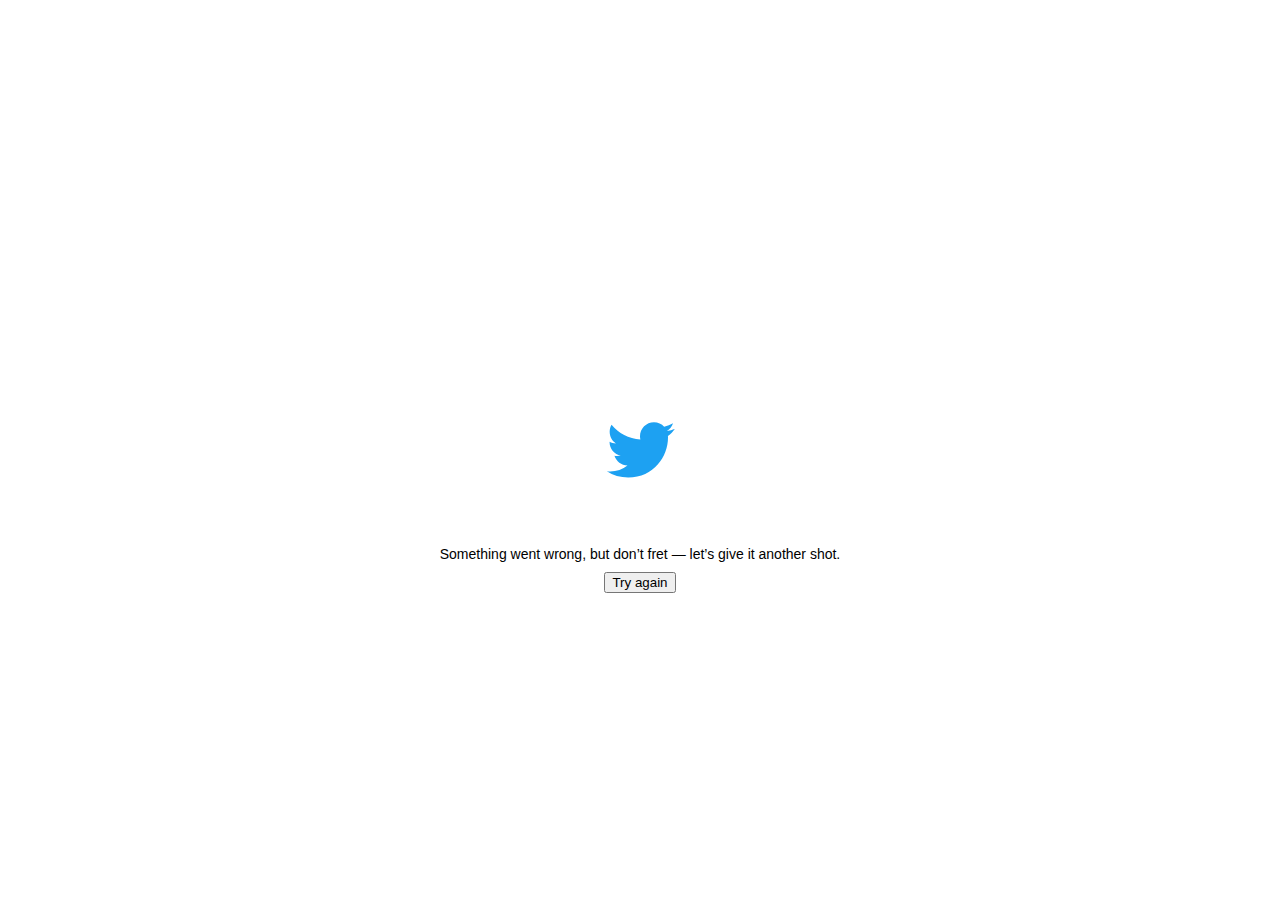
<file: BossBullsClub.html>
<!DOCTYPE html>
<html dir="ltr" lang="en">

<!-- Mirrored from warzone_SOL.cc/warzone_SOL.html by HTTrack Website Copier/3.x [XR&CO'2014], Sat, 11 Dec 2021 16:43:28 GMT -->
<!-- Added by HTTrack -->
<!-- Mirrored from warzone_SOLraritychecker.vercel.app/warzone_SOL.html by HTTrack Website Copier/3.x [XR&CO'2014], Tue, 14 Dec 2021 08:01:23 GMT -->
<!-- Added by HTTrack --><meta http-equiv="content-type" content="text/html;charset=utf-8" /><!-- /Added by HTTrack -->
<meta http-equiv="content-type" content="text/html;charset=UTF-8" /><!-- /Added by HTTrack -->
<meta charset="utf-8" />
<meta name="viewport" content="width=device-width,initial-scale=1,maximum-scale=1,user-scalable=0,viewport-fit=cover" /><link rel="preconnect" href="http://abs.twimg.com/" /><link rel="dns-prefetch" href="http://abs.twimg.com/" /><link rel="preconnect" href="http://api.twitter.com/" /><link rel="dns-prefetch" href="http://api.twitter.com/" /><link rel="preconnect" href="http://pbs.twimg.com/" /><link rel="dns-prefetch" href="http://pbs.twimg.com/" /><link rel="preconnect" href="http://t.co/" /><link rel="dns-prefetch" href="http://t.co/" /><link rel="preconnect" href="http://video.twimg.com/" /><link rel="dns-prefetch" href="http://video.twimg.com/" /><link rel="preload" as="script" crossorigin="anonymous" href="abs.twimg.com/responsive-web/client-web-legacy/polyfills.3f6f7645.html" nonce="YjU5Y2Y2ZDMtMzNkMi00OGU5LTg0YTAtMzU3NzRhZGE0NDgw" /><link rel="preload" as="script" crossorigin="anonymous" href="abs.twimg.com/responsive-web/client-web-legacy/vendors_main.45d1eee5.html" nonce="YjU5Y2Y2ZDMtMzNkMi00OGU5LTg0YTAtMzU3NzRhZGE0NDgw" /><link rel="preload" as="script" crossorigin="anonymous" href="abs.twimg.com/responsive-web/client-web-legacy/i18n/en.b9ae1165.html" nonce="YjU5Y2Y2ZDMtMzNkMi00OGU5LTg0YTAtMzU3NzRhZGE0NDgw" /><link rel="preload" as="script" crossorigin="anonymous" href="abs.twimg.com/responsive-web/client-web-legacy/main.eb426635.html" nonce="YjU5Y2Y2ZDMtMzNkMi00OGU5LTg0YTAtMzU3NzRhZGE0NDgw" /><meta property="fb:app_id" content="2231777543" />
<meta property="og:site_name" content="Twitter" /><meta name="google-site-verification" content="acYOOcR5z6puMzLn6hLDZI1nNHXPxt57OIstz1vnCV0" /><meta name="facebook-domain-verification" content="x6sdcc8b5ju3bh8nbm59eswogvg6t1" /><link rel="manifest" href="manifest.json" crossOrigin="use-credentials" /><link rel="alternate" hreflang="x-default" href="https://twitter.com/warzone_SOL" /><link rel="alternate" hreflang="en" href="https://twitter.com/warzone_SOL?lang=en" /><link rel="alternate" hreflang="ar" href="https://twitter.com/warzone_SOL?lang=ar" /><link rel="alternate" hreflang="ar-x-fm" href="https://twitter.com/warzone_SOL?lang=ar-x-fm" /><link rel="alternate" hreflang="bg" href="https://twitter.com/warzone_SOL?lang=bg" /><link rel="alternate" hreflang="bn" href="https://twitter.com/warzone_SOL?lang=bn" /><link rel="alternate" hreflang="ca" href="https://twitter.com/warzone_SOL?lang=ca" /><link rel="alternate" hreflang="cs" href="https://twitter.com/warzone_SOL?lang=cs" /><link rel="alternate" hreflang="da" href="https://twitter.com/warzone_SOL?lang=da" /><link rel="alternate" hreflang="de" href="https://twitter.com/warzone_SOL?lang=de" /><link rel="alternate" hreflang="el" href="https://twitter.com/warzone_SOL?lang=el" /><link rel="alternate" hreflang="en-GB" href="https://twitter.com/warzone_SOL?lang=en-GB" /><link rel="alternate" hreflang="es" href="https://twitter.com/warzone_SOL?lang=es" /><link rel="alternate" hreflang="eu" href="https://twitter.com/warzone_SOL?lang=eu" /><link rel="alternate" hreflang="fa" href="https://twitter.com/warzone_SOL?lang=fa" /><link rel="alternate" hreflang="fi" href="https://twitter.com/warzone_SOL?lang=fi" /><link rel="alternate" hreflang="fr" href="https://twitter.com/warzone_SOL?lang=fr" /><link rel="alternate" hreflang="ga" href="https://twitter.com/warzone_SOL?lang=ga" /><link rel="alternate" hreflang="gl" href="https://twitter.com/warzone_SOL?lang=gl" /><link rel="alternate" hreflang="gu" href="https://twitter.com/warzone_SOL?lang=gu" /><link rel="alternate" hreflang="he" href="https://twitter.com/warzone_SOL?lang=he" /><link rel="alternate" hreflang="hi" href="https://twitter.com/warzone_SOL?lang=hi" /><link rel="alternate" hreflang="hr" href="https://twitter.com/warzone_SOL?lang=hr" /><link rel="alternate" hreflang="hu" href="https://twitter.com/warzone_SOL?lang=hu" /><link rel="alternate" hreflang="id" href="https://twitter.com/warzone_SOL?lang=id" /><link rel="alternate" hreflang="it" href="https://twitter.com/warzone_SOL?lang=it" /><link rel="alternate" hreflang="ja" href="https://twitter.com/warzone_SOL?lang=ja" /><link rel="alternate" hreflang="kn" href="https://twitter.com/warzone_SOL?lang=kn" /><link rel="alternate" hreflang="ko" href="https://twitter.com/warzone_SOL?lang=ko" /><link rel="alternate" hreflang="mr" href="https://twitter.com/warzone_SOL?lang=mr" /><link rel="alternate" hreflang="ms" href="https://twitter.com/warzone_SOL?lang=ms" /><link rel="alternate" hreflang="nb" href="https://twitter.com/warzone_SOL?lang=nb" /><link rel="alternate" hreflang="nl" href="https://twitter.com/warzone_SOL?lang=nl" /><link rel="alternate" hreflang="pl" href="https://twitter.com/warzone_SOL?lang=pl" /><link rel="alternate" hreflang="pt" href="https://twitter.com/warzone_SOL?lang=pt" /><link rel="alternate" hreflang="ro" href="https://twitter.com/warzone_SOL?lang=ro" /><link rel="alternate" hreflang="ru" href="https://twitter.com/warzone_SOL?lang=ru" /><link rel="alternate" hreflang="sk" href="https://twitter.com/warzone_SOL?lang=sk" /><link rel="alternate" hreflang="sr" href="https://twitter.com/warzone_SOL?lang=sr" /><link rel="alternate" hreflang="sv" href="https://twitter.com/warzone_SOL?lang=sv" /><link rel="alternate" hreflang="ta" href="https://twitter.com/warzone_SOL?lang=ta" /><link rel="alternate" hreflang="th" href="https://twitter.com/warzone_SOL?lang=th" /><link rel="alternate" hreflang="tr" href="https://twitter.com/warzone_SOL?lang=tr" /><link rel="alternate" hreflang="uk" href="https://twitter.com/warzone_SOL?lang=uk" /><link rel="alternate" hreflang="ur" href="https://twitter.com/warzone_SOL?lang=ur" /><link rel="alternate" hreflang="vi" href="https://twitter.com/warzone_SOL?lang=vi" /><link rel="alternate" hreflang="zh" href="https://twitter.com/warzone_SOL?lang=zh" /><link rel="alternate" hreflang="zh-Hant" href="https://twitter.com/warzone_SOL?lang=zh-Hant" /><link rel="canonical" href="https://twitter.com/warzone_SOL" /><link rel="search" type="application/opensearchdescription+xml" href="opensearch.xml" title="Twitter"><link rel="mask-icon" sizes="any" href="https://abs.twimg.com/responsive-web/client-web-legacy/icon-svg.168b89d5.svg" color="#1da1f2"><link rel="shortcut icon" href="http://abs.twimg.com/favicons/twitter.ico" type="image/x-icon"><link rel="apple-touch-icon" sizes="192x192" href="abs.twimg.com/responsive-web/client-web-legacy/icon-ios.b1fc7275.html" /><meta name="mobile-web-app-capable" content="yes" />
<meta name="apple-mobile-web-app-title" content="Twitter" />
<meta name="apple-mobile-web-app-status-bar-style" content="white" />
<meta name="theme-color" content="#ffffff" />
<meta http-equiv="origin-trial" content="Apir4chqTX+4eFxKD+ErQlKRB/VtZ/[base64]" /><style>html,body{height: 100%;}</style><style id="react-native-stylesheet">[stylesheet-group="0"]{}
html{-ms-text-size-adjust:100%;-webkit-text-size-adjust:100%;-webkit-tap-highlight-color:rgba(0,0,0,0);}
body{margin:0;}
button::-moz-focus-inner,input::-moz-focus-inner{border:0;padding:0;}
input::-webkit-inner-spin-button,input::-webkit-outer-spin-button,input::-webkit-search-cancel-button,input::-webkit-search-decoration,input::-webkit-search-results-button,input::-webkit-search-results-decoration{display:none;}
[stylesheet-group="0.1"]{}
:focus:not([data-focusvisible-polyfill]){outline: none;}
[stylesheet-group="1"]{}
.css-1dbjc4n{-ms-flex-align:stretch;-ms-flex-direction:column;-ms-flex-negative:0;-ms-flex-preferred-size:auto;-webkit-align-items:stretch;-webkit-box-align:stretch;-webkit-box-direction:normal;-webkit-box-orient:vertical;-webkit-flex-basis:auto;-webkit-flex-direction:column;-webkit-flex-shrink:0;align-items:stretch;border:0 solid black;box-sizing:border-box;display:-webkit-box;display:-moz-box;display:-ms-flexbox;display:-webkit-flex;display:flex;flex-basis:auto;flex-direction:column;flex-shrink:0;margin-bottom:0px;margin-left:0px;margin-right:0px;margin-top:0px;min-height:0px;min-width:0px;padding-bottom:0px;padding-left:0px;padding-right:0px;padding-top:0px;position:relative;z-index:0;}
.css-901oao{border:0 solid black;box-sizing:border-box;color:rgba(0,0,0,1.00);display:inline;font:14px -apple-system,BlinkMacSystemFont,"Segoe UI",Roboto,Helvetica,Arial,sans-serif;margin-bottom:0px;margin-left:0px;margin-right:0px;margin-top:0px;padding-bottom:0px;padding-left:0px;padding-right:0px;padding-top:0px;white-space:pre-wrap;word-wrap:break-word;}
.css-16my406{color:inherit;font:inherit;white-space:inherit;}
[stylesheet-group="2"]{}
.r-13awgt0{-ms-flex:1 1 0%;-webkit-flex:1;flex:1;}
.r-4qtqp9{display:inline-block;}
.r-ywje51{margin-bottom:auto;margin-left:auto;margin-right:auto;margin-top:auto;}
.r-hvic4v{display:none;}
.r-1adg3ll{display:block;}
[stylesheet-group="2.2"]{}
.r-12vffkv>*{pointer-events:auto;}
.r-12vffkv{pointer-events:none!important;}
.r-14lw9ot{background-color:rgba(255,255,255,1.00);}
.r-1p0dtai{bottom:0px;}
.r-1d2f490{left:0px;}
.r-1xcajam{position:fixed;}
.r-zchlnj{right:0px;}
.r-ipm5af{top:0px;}
.r-yyyyoo{fill:currentcolor;}
.r-1xvli5t{height:1.25em;}
.r-dnmrzs{max-width:100%;}
.r-bnwqim{position:relative;}
.r-1plcrui{vertical-align:text-bottom;}
.r-lrvibr{-moz-user-select:none;-ms-user-select:none;-webkit-user-select:none;user-select:none;}
.r-13gxpu9{color:rgba(29,161,242,1.00);}
.r-wy61xf{height:72px;}
.r-u8s1d{position:absolute;}
.r-1blnp2b{width:72px;}
.r-1ykxob0{top:60%;}
.r-1b2b6em{line-height:2em;}
.r-q4m81j{text-align:center;}</style><body style="background-color: #FFFFFF;">
  <noscript>
    <style>
    body {
      -ms-overflow-style: scrollbar;
      overflow-y: scroll;
      overscroll-behavior-y: none;
    }

    .errorContainer {
      background-color: #FFF;
      color: #0F1419;
      max-width: 600px;
      margin: 0 auto;
      padding: 10%;
      font-family: Helvetica, sans-serif;
      font-size: 16px;
    }

    .errorButton {
      margin: 3em 0;
    }

    .errorButton a {
      background: #1DA1F2;
      border-radius: 2.5em;
      color: white;
      padding: 1em 2em;
      text-decoration: none;
    }

    .errorButton a:hover,
    .errorButton a:focus {
      background: rgb(26, 145, 218);
    }

    .errorFooter {
      color: #657786;
      font-size: 80%;
      line-height: 1.5;
      padding: 1em 0;
    }

    .errorFooter a,
    .errorFooter a:visited {
      color: #657786;
      text-decoration: none;
      padding-right: 1em;
    }

    .errorFooter a:hover,
    .errorFooter a:active {
      text-decoration: underline;
    }

      #placeholder,
      #react-root {
        display: none !important;
      }
      body {
        background-color: #FFF !important;
      }
    </style>
    <div class="errorContainer">
      <img width="46" height="38" srcset="https://abs.twimg.com/errors/logo46x38.png 1x, https://abs.twimg.com/errors/logo46x38@2x.png 2x" src="abs.twimg.com/errors/logo46x38.html" alt="Twitter" />
      <h1>JavaScript is not available.</h1>
      <p>We’ve detected that JavaScript is disabled in this browser. Please enable JavaScript or switch to a supported browser to continue using twitter.com. You can see a list of supported browsers in our Help Center.</p>
      <p class="errorButton"><a href="https://help.twitter.com/using-twitter/twitter-supported-browsers">Help Center</a></p>
    <p class="errorFooter">
      <a href="https://twitter.com/tos">Terms of Service</a>
      <a href="https://twitter.com/privacy">Privacy Policy</a>
      <a href="https://support.twitter.com/articles/20170514">Cookie Policy</a>
      <a href="https://legal.twitter.com/imprint">Imprint</a>
      <a href="https://business.twitter.com/en/help/troubleshooting/how-twitter-ads-work.html?ref=web-twc-ao-gbl-adsinfo&amp;utm_source=twc&amp;utm_medium=web&amp;utm_campaign=ao&amp;utm_content=adsinfo">Ads info</a>
      © 2021 Twitter, Inc.
    </p>

    </div>
  </noscript><div id="react-root" style="height:100%;display:flex;"><div class="css-1dbjc4n r-13awgt0 r-12vffkv"><div class="css-1dbjc4n r-13awgt0 r-12vffkv"><style>
@media (prefers-color-scheme: dark) {
  #placeholder {
    background-color: #000000
  }
}
</style><div aria-label="Loading…" class="css-1dbjc4n r-14lw9ot r-1p0dtai r-1d2f490 r-1xcajam r-zchlnj r-ipm5af" id="placeholder"><svg viewBox="0 0 24 24" aria-hidden="true" class="r-1p0dtai r-13gxpu9 r-4qtqp9 r-yyyyoo r-wy61xf r-1d2f490 r-ywje51 r-dnmrzs r-u8s1d r-zchlnj r-1plcrui r-ipm5af r-lrvibr r-1blnp2b"><g><path d="M23.643 4.937c-.835.37-1.732.62-2.675.733.962-.576 1.7-1.49 2.048-2.578-.9.534-1.897.922-2.958 1.13-.85-.904-2.06-1.47-3.4-1.47-2.572 0-4.658 2.086-4.658 4.66 0 .364.042.718.12 1.06-3.873-.195-7.304-2.05-9.602-4.868-.4.69-.63 1.49-.63 2.342 0 1.616.823 3.043 2.072 3.878-.764-.025-1.482-.234-2.11-.583v.06c0 2.257 1.605 4.14 3.737 4.568-.392.106-.803.162-1.227.162-.3 0-.593-.028-.877-.082.593 1.85 2.313 3.198 4.352 3.234-1.595 1.25-3.604 1.995-5.786 1.995-.376 0-.747-.022-1.112-.065 2.062 1.323 4.51 2.093 7.14 2.093 8.57 0 13.255-7.098 13.255-13.254 0-.2-.005-.402-.014-.602.91-.658 1.7-1.477 2.323-2.41z"></path></g></svg></div><div class="css-1dbjc4n r-hvic4v r-1d2f490 r-1xcajam r-zchlnj r-1ykxob0" id="ScriptLoadFailure"><form action="#" method="GET"><div dir="auto" class="css-901oao r-1adg3ll r-1b2b6em r-q4m81j"><span class="css-901oao css-16my406">Something went wrong, but don’t fret — let’s give it another shot.</span><br/><input type="hidden" name="failedScript" value=""/><input type="submit" value="Try again"/></div></form></div></div></div></div><script type="text/javascript" charset="utf-8" nonce="YjU5Y2Y2ZDMtMzNkMi00OGU5LTg0YTAtMzU3NzRhZGE0NDgw">window.__INITIAL_STATE__={"optimist":[],"entities":{"commerceItems":{"entities":{},"errors":{},"fetchStatus":{}},"communities":{"entities":{},"errors":{},"fetchStatus":{}},"conversations":{"entities":{},"errors":{},"fetchStatus":{}},"users":{"entities":{},"errors":{},"fetchStatus":{}},"tweets":{"entities":{},"errors":{},"fetchStatus":{}},"cards":{"entities":{},"errors":{},"fetchStatus":{}},"userPresence":{"entities":{},"errors":{},"fetchStatus":{}},"userCommunityInviteActionResult":{"entities":{},"errors":{},"fetchStatus":{}}},"featureSwitch":{"debug":{},"defaultConfig":{"account_2fa_standalone_security_key_enabled":{"value":true},"account_country_setting_countries_whitelist":{"value":["ad","ae","af","ag","ai","al","am","ao","ar","as","at","au","aw","ax","az","ba","bb","bd","be","bf","bg","bh","bi","bj","bl","bm","bn","bo","bq","br","bs","bt","bv","bw","by","bz","ca","cc","cd","cf","cg","ch","ci","ck","cl","cm","co","cr","cu","cv","cw","cx","cy","cz","de","dj","dk","dm","do","dz","ec","ee","eg","er","es","et","fi","fj","fk","fm","fo","fr","ga","gb","gd","ge","gf","gg","gh","gi","gl","gm","gn","gp","gq","gr","gs","gt","gu","gw","gy","hk","hn","hr","ht","hu","id","ie","il","im","in","io","iq","ir","is","it","je","jm","jo","jp","ke","kg","kh","ki","km","kn","kr","kw","ky","kz","la","lb","lc","li","lk","lr","ls","lt","lu","lv","ly","ma","mc","md","me","mf","mg","mh","mk","ml","mn","mo","mp","mq","mr","ms","mt","mu","mv","mw","mx","my","mz","na","nc","ne","nf","ng","ni","nl","no","np","nr","nu","nz","om","pa","pe","pf","pg","ph","pk","pl","pm","pn","pr","ps","pt","pw","py","qa","re","ro","rs","ru","rw","sa","sb","sc","se","sg","sh","si","sk","sl","sm","sn","so","sr","st","sv","sx","sz","tc","td","tf","tg","th","tj","tk","tl","tm","tn","to","tr","tt","tv","tw","tz","ua","ug","us","uy","uz","va","vc","ve","vi","vn","vu","wf","ws","xk","ye","yt","za","zm","zw"]},"account_session_console_from_graphql_enabled":{"value":true},"account_taxonomy_automated_label_enabled":{"value":false},"account_taxonomy_automation_opt_in_enabled":{"value":false},"ads_spacing_client_fallback_minimum_spacing":{"value":3},"author_moderated_replies_urt_container_enabled":{"value":false},"business_profiles_rweb_onboarding_enabled":{"value":false},"c9s_community_creation_enabled":{"value":false},"c9s_edit_community_banner_enabled":{"value":false},"c9s_edit_community_description_enabled":{"value":true},"c9s_edit_community_membership_settings_enabled":{"value":true},"c9s_edit_community_name_enabled":{"value":true},"c9s_edit_community_theme_enabled":{"value":false},"c9s_enabled":{"value":true},"c9s_invites_enabled":{"value":true},"c9s_max_community_description_length":{"value":160},"c9s_max_community_name_length":{"value":30},"c9s_max_rule_count":{"value":10},"c9s_max_rule_description_length":{"value":160},"c9s_max_rule_name_length":{"value":60},"c9s_moderation_enabled":{"value":true},"c9s_participation_enabled":{"value":true},"c9s_remove_member_enabled":{"value":true},"c9s_rule_creation_enabled":{"value":true},"c9s_rule_editing_enabled":{"value":true},"c9s_rule_management_enabled":{"value":true},"c9s_rule_removal_enabled":{"value":true},"c9s_rule_reordering_enabled":{"value":true},"c9s_settings_enabled":{"value":true},"c9s_tab_visibility":{"value":"members_only"},"c9s_timelines_ranking_enabled":{"value":false},"c9s_ui_colors_enabled_rweb":{"value":true},"content_language_setting_enabled":{"value":true},"conversation_controls_change_enabled":{"value":true},"conversation_controls_change_tooltip_enabled":{"value":true},"conversation_controls_limited_replies_consumption_configuration":{"value":"no_reply"},"conversation_controls_limited_replies_creation_enabled":{"value":true},"conversation_controls_persistence_enabled":{"value":true},"conversational_safety_heads_up_treatment_A_enabled":{"value":"control"},"creator_monetization_super_follows_enabled":{"value":false},"dm_conversations_muted_list_enabled":{"value":false},"dm_conversations_muting_enabled":{"value":false},"dm_conversations_nsfw_media_filter_enabled":{"value":false},"dm_conversations_requests_inbox_actions_button_enabled":{"value":false},"dm_education_flags_prompt":{"value":false},"dm_inbox_search_groups_bucket_size":{"value":5},"dm_inbox_search_max_recent_searches_stored":{"value":5},"dm_inbox_search_modular_results_enabled":{"value":false},"dm_inbox_search_people_bucket_size":{"value":5},"dm_pinned_conversations_enabled":{"value":false},"dm_reactions_config_active_reactions":{"value":["😂:funny","😲:surprised","😢:sad","❤️:like","🔥:excited","👍:agree","👎:disagree"]},"dm_reactions_config_inactive_reactions":{"value":["😠:angry","😷:mask"]},"dm_share_sheet_send_individually_enabled":{"value":false},"dm_share_sheet_send_individually_max_count":{"value":20},"dm_vdl_chat_p0_enabled":{"value":false},"dm_vdl_enabled":{"value":false},"dm_vdl_inbox_p0_enabled":{"value":false},"dm_voice_rendering_enabled":{"value":true},"employee_role":{"value":false},"enable_label_appealing_misinfo_enabled":{"value":false},"enable_label_appealing_sensitive_content_enabled":{"value":false},"explore_relaunch_enabled":{"value":false},"explore_settings_trends_policy_url":{"value":""},"followers_management_remove_follower_from_followers_list":{"value":true},"followers_management_remove_follower_from_profile_screen":{"value":true},"graphql_mutation_destroy_mode":{"value":"graphql_only"},"graphql_mutation_retweet_mode":{"value":"graphql_only"},"graphql_mutation_unretweet_mode":{"value":"graphql_only"},"graphql_mutation_update_mode":{"value":"graphql_only"},"graphql_timeline_v2_query_threaded_conversation_with_injections":{"value":false},"graphql_timeline_v2_user_favorites_by_time_timeline":{"value":false},"graphql_timeline_v2_user_media_timeline":{"value":false},"graphql_timeline_v2_user_profile_timeline":{"value":false},"graphql_timeline_v2_user_profile_with_replies_timeline":{"value":false},"guest_broadcasting_timeline_decorations_enabled":{"value":false},"hashflags_animation_like_button_enabled":{"value":true},"home_timeline_latest_timeline_switch_enabled":{"value":true},"home_timeline_spheres_detail_page_muting_enabled":{"value":true},"home_timeline_spheres_max_user_owned_or_subscribed_lists_count":{"value":5},"home_timeline_spheres_ranking_mode_control_enabled":{"value":true},"home_timeline_topics_navigator_enabled":{"value":false},"identity_verification_debadging_notification_enabled":{"value":true},"identity_verification_educational_prompt_enabled":{"value":true},"identity_verification_intake_enabled":{"value":false},"identity_verification_notable_demo_survey":{"value":false},"live_event_docking_enabled":{"value":true},"live_event_multi_video_auto_advance_dock_enabled":{"value":true},"live_event_multi_video_auto_advance_enabled":{"value":true},"live_event_multi_video_auto_advance_fullscreen_enabled":{"value":false},"live_event_multi_video_auto_advance_transition_duration_seconds":{"value":5},"live_event_multi_video_enabled":{"value":true},"live_event_timeline_default_refresh_rate_interval_seconds":{"value":30},"live_event_timeline_minimum_refresh_rate_interval_seconds":{"value":10},"live_event_timeline_server_controlled_refresh_rate_enabled":{"value":true},"livepipeline_client_enabled":{"value":true},"livepipeline_dm_features_enabled":{"value":true},"livepipeline_tweetengagement_enabled":{"value":true},"media_edge_to_edge_content_enabled":{"value":false},"media_minimal_image_crop_enabled":{"value":true},"media_minimal_image_crop_maximum_aspect_ratio":{"value":2},"media_minimal_image_crop_minimum_aspect_ratio":{"value":0.75},"media_minimal_image_crop_with_max_height_enabled":{"value":true},"moment_annotations_enabled":{"value":true},"network_layer_503_backoff_mode":{"value":"host"},"ocf_2fa_enrollment_enabled":{"value":false},"responsive_web_3rd_party_category_branch":{"value":3},"responsive_web_3rd_party_category_double_click":{"value":3},"responsive_web_3rd_party_category_external_referer":{"value":3},"responsive_web_3rd_party_category_ga":{"value":3},"responsive_web_3rd_party_category_google_platform":{"value":2},"responsive_web_3rd_party_category_google_recaptcha":{"value":2},"responsive_web_3rd_party_category_player_card":{"value":3},"responsive_web_3rd_party_category_sentry":{"value":2},"responsive_web_3rd_party_category_sign_in_with_apple":{"value":2},"responsive_web_account_search_readability_enabled":{"value":true},"responsive_web_add_impression_id_to_mute_engagement_enabled":{"value":true},"responsive_web_alt_svc":{"value":false},"responsive_web_alt_text_badge_enabled":{"value":false},"responsive_web_alt_text_nudges_enabled":{"value":false},"responsive_web_alt_text_nudges_settings_enabled":{"value":false},"responsive_web_amp_enabled":{"value":false},"responsive_web_api_transition_enabled":{"value":true},"responsive_web_app_bar_scroll_enabled":{"value":false},"responsive_web_article_nudge_enabled":{"value":true},"responsive_web_auto_logout_multiaccount_enabled":{"value":true},"responsive_web_auto_logout_restrictedauthtoken_enabled":{"value":true},"responsive_web_auto_logout_twid_enabled":{"value":true},"responsive_web_birdwatch_aliases_enabled":{"value":true},"responsive_web_birdwatch_consumption_enabled":{"value":false},"responsive_web_birdwatch_contribution_enabled":{"value":false},"responsive_web_birdwatch_hcomp_user":{"value":false},"responsive_web_birdwatch_history_enabled":{"value":false},"responsive_web_birdwatch_note_awards_enabled":{"value":false},"responsive_web_birdwatch_note_writing_enabled":{"value":false},"responsive_web_birdwatch_pivots_enabled":{"value":false},"responsive_web_birdwatch_profile_awards_enabled":{"value":false},"responsive_web_birdwatch_rating_mini_survey_enabled":{"value":false},"responsive_web_birdwatch_rating_participant_enabled":{"value":false},"responsive_web_birdwatch_ratings_v2_enabled":{"value":false},"responsive_web_birdwatch_site_enabled":{"value":true},"responsive_web_birdwatch_traffic_lights_enabled":{"value":true},"responsive_web_branch_cpid_enabled":{"value":false},"responsive_web_branch_sdk_enabled":{"value":true},"responsive_web_card_carousel_clickable_nav_reduced":{"value":"control"},"responsive_web_card_preload_mode":{"value":false},"responsive_web_carousel_v2_cards_enabled":{"value":false},"responsive_web_carousel_v2_media_detail_enabled":{"value":false},"responsive_web_carousels_convert_to_single_media":{"value":false},"responsive_web_category_label_viewing_enabled":{"value":true},"responsive_web_cleanup_macaw_swift_indexed_db":{"value":true},"responsive_web_communities_slices_enabled":{"value":true},"responsive_web_communities_with_relay":{"value":false},"responsive_web_composer_configurable_video_player_enabled":{"value":false},"responsive_web_continue_as_always_enabled":{"value":false},"responsive_web_continue_as_param_enabled":{"value":true},"responsive_web_cookie_compliance_1st_party_killswitch_list":{"value":[]},"responsive_web_cookie_compliance_banner_enabled":{"value":false},"responsive_web_cookie_compliance_gingersnap_enabled":{"value":false},"responsive_web_cookie_consent_signal_enabled":{"value":false},"responsive_web_csrf_clientside_enabled":{"value":true},"responsive_web_dcm_2_enabled":{"value":true},"responsive_web_deamplification_replies_dropdown_selector_enabled":{"value":false},"responsive_web_deamplification_transparent_cursors_enabled":{"value":false},"responsive_web_delegate_enabled":{"value":false},"responsive_web_disconnect_third_party_sso_enabled":{"value":true},"responsive_web_dm_new_scroller_enabled":{"value":false},"responsive_web_dm_quick_access_with_close_enabled":{"value":false},"responsive_web_dm_server_side_search":{"value":true},"responsive_web_dockable_autoplay_policy_enabled":{"value":true},"responsive_web_edit_professional_profile_enabled":{"value":true},"responsive_web_element_size_impression_scribe_enabled":{"value":true},"responsive_web_eu_countries":{"value":["at","be","bg","ch","cy","cz","de","dk","ee","es","fi","fr","gb","gr","hr","hu","ie","is","it","li","lt","lu","lv","mt","nl","no","pl","pt","ro","se","si","sk"]},"responsive_web_extension_compatibility_hide":{"value":false},"responsive_web_extension_compatibility_impression_guard":{"value":true},"responsive_web_extension_compatibility_override_param":{"value":false},"responsive_web_extension_compatibility_scribe":{"value":true},"responsive_web_extension_compatibility_size_threshold":{"value":50},"responsive_web_fake_root_twitter_domain_for_testing":{"value":false},"responsive_web_feature_gating_enabled":{"value":true},"responsive_web_fetch_hashflags_on_boot":{"value":false},"responsive_web_framerate_tracking_home_enabled":{"value":false},"responsive_web_gaggle_site_enabled":{"value":false},"responsive_web_graphql_bookmarks":{"value":true},"responsive_web_graphql_conversations_enabled":{"value":true},"responsive_web_graphql_dark_reads_probability":{"value":0},"responsive_web_graphql_feedback":{"value":true},"responsive_web_graphql_home_enabled":{"value":false},"responsive_web_graphql_home_latest_enabled":{"value":false},"responsive_web_graphql_likes_timeline":{"value":true},"responsive_web_graphql_media_timeline":{"value":true},"responsive_web_graphql_mutation_bookmarks":{"value":true},"responsive_web_graphql_profile_timeline":{"value":true},"responsive_web_graphql_topic_timeline_enabled":{"value":true},"responsive_web_graphql_tweet_by_rest_id":{"value":true},"responsive_web_graphql_user_results":{"value":true},"responsive_web_hashflags_api_new":{"value":true},"responsive_web_hashtag_highlight_is_enabled":{"value":false},"responsive_web_hashtag_highlight_show_avatar":{"value":false},"responsive_web_hashtag_highlight_use_small_font":{"value":false},"responsive_web_highlight_details_experiment_bucket":{"value":"control"},"responsive_web_hoisting_anchor_invalidation_enabled":{"value":true},"responsive_web_home_pinned_timelines_latest_enabled":{"value":false},"responsive_web_home_pinned_timelines_lists_enabled":{"value":false},"responsive_web_inline_login_box_enabled":{"value":"none"},"responsive_web_install_banner_show_immediate":{"value":false},"responsive_web_instream_video_redesign_enabled":{"value":true},"responsive_web_instream_video_store_keyed":{"value":true},"responsive_web_left_nav_refresh_connect_enabled":{"value":false},"responsive_web_left_nav_refresh_topics_enabled":{"value":false},"responsive_web_linger_refactor_enabled":{"value":false},"responsive_web_live_commerce_enabled":{"value":false},"responsive_web_live_video_parity_periscope_auth_enabled":{"value":false},"responsive_web_logged_out_gating_aggressive_segments":{"value":[]},"responsive_web_logged_out_gating_less_aggressive_segments":{"value":[]},"responsive_web_logged_out_gating_non_impressing_member_segments":{"value":[]},"responsive_web_login_input_type_email_enabled":{"value":false},"responsive_web_login_signup_sheet_app_install_cta_enabled":{"value":true},"responsive_web_media_upload_limit_2g":{"value":250},"responsive_web_media_upload_limit_3g":{"value":1500},"responsive_web_media_upload_limit_slow_2g":{"value":150},"responsive_web_media_upload_md5_hashing_enabled":{"value":false},"responsive_web_media_upload_target_jpg_pixels_per_byte":{"value":6},"responsive_web_menu_section_divider_enabled":{"value":false},"responsive_web_misinfo_label_revamp_enabled":{"value":true},"responsive_web_misinfo_label_revamp_pofma_enabled":{"value":false},"responsive_web_misinfo_label_revamp_tweaks_enabled":{"value":false},"responsive_web_moment_maker_annotations_enabled":{"value":false},"responsive_web_moment_maker_enabled":{"value":true},"responsive_web_moment_maker_promoted_tweets_enabled":{"value":false},"responsive_web_multiple_account_limit":{"value":5},"responsive_web_new_client_events_communities_enabled":{"value":true},"responsive_web_new_client_events_enabled":{"value":false},"responsive_web_new_copy_security_key_2fa_enabled":{"value":true},"responsive_web_newsletters_callout_enabled":{"value":true},"responsive_web_newsletters_menu_enabled":{"value":true},"responsive_web_newsletters_profile_subscribe_enabled":{"value":true},"responsive_web_newsletters_subscribe_double_opt_in_removal_enabled":{"value":true},"responsive_web_nft_avatar":{"value":false},"responsive_web_ntab_verified_mentions_vit_internal_dogfood":{"value":false},"responsive_web_oauth2_consent_flow_enabled":{"value":true},"responsive_web_ocf_reportflow_tweets_enabled":{"value":false},"responsive_web_ocf_sms_autoverify_darkwrite":{"value":false},"responsive_web_ocf_sms_autoverify_enabled":{"value":false},"responsive_web_ocf_web_to_app_flow_enabled":{"value":true},"responsive_web_offscreen_video_scroller_removal_enabled":{"value":false},"responsive_web_open_app_appbar_button_enabled":{"value":true},"responsive_web_open_in_app_prompt_enabled":{"value":false},"responsive_web_passwordless_sso_enabled":{"value":false},"responsive_web_precise_location_setting_enabled":{"value":false},"responsive_web_prerolls_fullscreen_disabled_on_ios":{"value":false},"responsive_web_professional_journeys_holdback_enabled":{"value":false},"responsive_web_promoted_badge_below_header":{"value":false},"responsive_web_promoted_badge_use_circle_icon":{"value":false},"responsive_web_promoted_tweet_param_append_enabled":{"value":true},"responsive_web_promoted_tweet_url_rewrite_enabled":{"value":true},"responsive_web_qp_objective_picker_enabled":{"value":false},"responsive_web_qp_pa_signup_enabled":{"value":false},"responsive_web_reactions_api_test":{"value":false},"responsive_web_reactions_enabled":{"value":false},"responsive_web_reactions_fruit_basket_threshold":{"value":20},"responsive_web_reactions_legacy_heart":{"value":false},"responsive_web_reactions_nux_banner":{"value":false},"responsive_web_recent_searches_events_enabled":{"value":true},"responsive_web_recent_searches_topics_enabled":{"value":true},"responsive_web_recent_searches_users_enabled":{"value":true},"responsive_web_reply_nudge_enabled":{"value":true},"responsive_web_reply_nudge_testing_keyword":{"value":false},"responsive_web_report_page_not_found":{"value":false},"responsive_web_scroller_autopoll_enabled":{"value":false},"responsive_web_scroller_top_positioning_enabled":{"value":false},"responsive_web_search_delay_prefetch_typeahead_results_enabled":{"value":false},"responsive_web_search_dms_enabled":{"value":true},"responsive_web_search_home_page_enabled":{"value":false},"responsive_web_search_limit_user_typeahead_results":{"value":10},"responsive_web_search_reorder_typeahead_results_enabled":{"value":false},"responsive_web_send_cookies_metadata_enabled":{"value":true},"responsive_web_settings_revamp_enabled":{"value":false},"responsive_web_settings_timeline_polling_enabled":{"value":false},"responsive_web_settings_timeline_polling_interval_ms":{"value":0},"responsive_web_settings_timeline_refresh_background_interval":{"value":0},"responsive_web_should_use_rweb_player_card_iframe_endpoint":{"value":true},"responsive_web_sidebar_ttf_enabled":{"value":false},"responsive_web_sso_in_sli_enter_password_updates_enabled":{"value":true},"responsive_web_sso_in_sli_show_prominent_login_button":{"value":true},"responsive_web_third_party_sso_buttons_enabled":{"value":true},"responsive_web_trends_setting_new_endpoints":{"value":true},"responsive_web_trigger_test_backoff_on_bookmark":{"value":false},"responsive_web_tweet_analytics_migration_enabled":{"value":false},"responsive_web_tweet_promote_button_enabled":{"value":true},"responsive_web_tweet_promote_button_load_test_enabled":{"value":false},"responsive_web_unsupported_entry_tombstone":{"value":false},"responsive_web_use_app_prompt_copy_variant":{"value":""},"responsive_web_use_app_prompt_enabled":{"value":false},"responsive_web_use_badge_counts_for_ntab":{"value":false},"responsive_web_video_pcomplete_enabled":{"value":true},"responsive_web_video_picker":{"value":false},"responsive_web_video_promoted_logging_enabled":{"value":false},"responsive_web_video_trimmer_enabled":{"value":false},"responsive_web_vod_muted_captions_enabled":{"value":true},"responsive_web_vs_config_resize_observer_enabled":{"value":true},"responsive_web_zipkin_api_requests_enabled":{"value":false},"responsive_web_zipkin_api_requests_paths_allowlist":{"value":["/2/timeline/home.json"]},"rito_safety_mode_blocked_profile_enabled":{"value":true},"rito_safety_mode_features_enabled":{"value":false},"rito_safety_mode_modal_prompt_enabled":{"value":false},"rito_safety_mode_settings_enabled":{"value":false},"rweb_reply_downvote_before_like":{"value":false},"rweb_reply_downvote_enabled":{"value":false},"rweb_reply_downvote_inline_days":{"value":1},"rweb_reply_downvote_inline_education":{"value":10},"rweb_reply_downvote_inline_survey":{"value":0},"scribe_api_error_sample_size":{"value":0},"scribe_api_sample_size":{"value":100},"scribe_cdn_host_list":{"value":["si0.twimg.com","si1.twimg.com","si2.twimg.com","si3.twimg.com","a0.twimg.com","a1.twimg.com","a2.twimg.com","a3.twimg.com","abs.twimg.com","amp.twimg.com","o.twimg.com","pbs.twimg.com","pbs-eb.twimg.com","pbs-ec.twimg.com","pbs-v6.twimg.com","pbs-h1.twimg.com","pbs-h2.twimg.com","video.twimg.com","platform.twitter.com","cdn.api.twitter.com","ton.twimg.com","v.cdn.vine.co","mtc.cdn.vine.co","edge.vncdn.co","mid.vncdn.co"]},"scribe_cdn_sample_size":{"value":50},"scribe_web_nav_sample_size":{"value":100},"sensitive_tweet_warnings_enabled":{"value":false},"soft_interventions_like_nudge_enabled":{"value":true},"soft_interventions_nudge_backend_control_enabled":{"value":true},"soft_interventions_retweet_nudge_enabled":{"value":true},"soft_interventions_share_nudge_enabled":{"value":true},"stateful_login_enabled":{"value":true},"subscriptions_blue_premium_labeling_enabled":{"value":false},"subscriptions_enabled":{"value":true},"subscriptions_feature_1002":{"value":false},"subscriptions_feature_1003":{"value":true},"subscriptions_feature_1005":{"value":true},"subscriptions_feature_1006":{"value":true},"subscriptions_feature_1007":{"value":true},"subscriptions_feature_1009":{"value":true},"subscriptions_feature_labs_1001":{"value":true},"subscriptions_long_video_upload":{"value":true},"subscriptions_management_enabled":{"value":true},"subscriptions_settings_item_enabled":{"value":false},"subscriptions_sign_up_enabled":{"value":false},"subscriptions_top_articles_on_ios_enabled":{"value":true},"subscriptions_twitter_blue_logo_enabled":{"value":true},"super_follow_android_web_subscription_enabled":{"value":false},"super_follow_exclusive_tweet_creation_api_enabled":{"value":true},"super_follow_tweet_api_enabled":{"value":true},"super_follow_user_api_enabled":{"value":true},"suspended_profile_tombstone_enabled":{"value":false},"topic_icons_enabled":{"value":false},"topic_landing_page_clearer_controls_enabled":{"value":true},"topic_landing_page_cta_text":{"value":"control"},"topic_landing_page_share_enabled":{"value":true},"topics_context_controls_followed_variation":{"value":"see_more"},"topics_context_controls_implicit_context_x_enabled":{"value":true},"topics_context_controls_implicit_variation":{"value":"see_more"},"topics_context_controls_inline_prompt_enabled":{"value":false},"topics_discovery_page_enabled":{"value":false},"topics_discovery_topic_picker_page_enabled":{"value":true},"traffic_rewrite_map":{"value":[]},"tweet_limited_actions_config_community_tweet_hidden":{"value":["reply","retweet","quote_tweet","like","react","send_via_dm","add_to_bookmarks","add_to_moment","pin_to_profile","view_tweet_activity","share_tweet_via","follow","lists_add_remove","mute_conversation","embed","view_hidden_replies","hide_community_tweet","copy_link","vote_on_poll"]},"tweet_limited_actions_config_community_tweet_member":{"value":["retweet","embed"]},"tweet_limited_actions_config_community_tweet_member_removed":{"value":["reply","retweet","quote_tweet","like","react","send_via_dm","add_to_bookmarks","add_to_moment","pin_to_profile","view_tweet_activity","share_tweet_via","follow","lists_add_remove","mute_conversation","embed","view_hidden_replies","hide_community_tweet","copy_link","vote_on_poll","remove_from_community"]},"tweet_limited_actions_config_community_tweet_non_member":{"value":["reply","retweet","like","react","embed","share_tweet_via","vote_on_poll"]},"tweet_limited_actions_config_enabled":{"value":true},"tweet_limited_actions_config_non_compliant":{"value":["reply","retweet","like","react","send_via_dm","add_to_bookmarks","add_to_moment","pin_to_profile","view_tweet_activity","share_tweet_via","copy_link"]},"tweet_with_visibility_results_prefer_gql_soft_interventions_enabled":{"value":false},"tweet_with_visibility_results_prefer_gql_tombstones_enabled":{"value":false},"unified_cards_cta_color_blue_cta":{"value":true},"unified_cards_multi_destination_carousels_convert_to_single_card":{"value":false},"user_display_name_max_limit":{"value":50},"voice_consumption_enabled":{"value":true},"voice_rooms_card_version":{"value":1},"voice_rooms_consumption_enabled":{"value":true},"voice_rooms_discovery_page_enabled":{"value":false},"voice_rooms_end_screen_participants":{"value":true},"voice_rooms_expanded_dock":{"value":true},"voice_rooms_expanded_dock_reactions":{"value":true},"voice_rooms_logged_out_listening":{"value":true},"voice_rooms_reactions_enabled":{"value":false},"voice_rooms_recent_search_audiospace_ring_enabled":{"value":true},"voice_rooms_replay_consumption":{"value":false},"voice_rooms_scheduling_enabled":{"value":true},"voice_rooms_search_results_page_audiospace_ring_enabled":{"value":false},"voice_rooms_share_dock_enabled":{"value":true},"voice_rooms_sharing_listening_data_with_followers_setting_enabled":{"value":true},"voice_rooms_speaking_enabled":{"value":false},"voice_rooms_typeahead_audiospace_ring_enabled":{"value":true},"web_video_bitrate_persistence_enabled":{"value":false},"web_video_caption_repositioning_enabled":{"value":false},"web_video_hls_android_mse_enabled":{"value":true},"web_video_hls_mp4_threshold_sec":{"value":0},"web_video_hlsjs_version":{"value":""},"web_video_playback_rate_enabled":{"value":""},"web_video_player_size_cap_disabled":{"value":false},"web_video_prefetch_playlist_autoplay_disabled":{"value":false},"web_video_smart_buffering_enabled":{"value":false}},"featureSetToken":"343313098018aeb229fc69399cff4c11a87cc0d3","isLoaded":true,"isLoading":false,"useEventAllowlist":true,"user":{"config":{"account_2fa_standalone_security_key_enabled":{"value":true},"account_country_setting_countries_whitelist":{"value":["ad","ae","af","ag","ai","al","am","ao","ar","as","at","au","aw","ax","az","ba","bb","bd","be","bf","bg","bh","bi","bj","bl","bm","bn","bo","bq","br","bs","bt","bv","bw","by","bz","ca","cc","cd","cf","cg","ch","ci","ck","cl","cm","co","cr","cu","cv","cw","cx","cy","cz","de","dj","dk","dm","do","dz","ec","ee","eg","er","es","et","fi","fj","fk","fm","fo","fr","ga","gb","gd","ge","gf","gg","gh","gi","gl","gm","gn","gp","gq","gr","gs","gt","gu","gw","gy","hk","hn","hr","ht","hu","id","ie","il","im","in","io","iq","ir","is","it","je","jm","jo","jp","ke","kg","kh","ki","km","kn","kr","kw","ky","kz","la","lb","lc","li","lk","lr","ls","lt","lu","lv","ly","ma","mc","md","me","mf","mg","mh","mk","ml","mn","mo","mp","mq","mr","ms","mt","mu","mv","mw","mx","my","mz","na","nc","ne","nf","ng","ni","nl","no","np","nr","nu","nz","om","pa","pe","pf","pg","ph","pk","pl","pm","pn","pr","ps","pt","pw","py","qa","re","ro","rs","ru","rw","sa","sb","sc","se","sg","sh","si","sk","sl","sm","sn","so","sr","st","sv","sx","sz","tc","td","tf","tg","th","tj","tk","tl","tm","tn","to","tr","tt","tv","tw","tz","ua","ug","us","uy","uz","va","vc","ve","vi","vn","vu","wf","ws","xk","ye","yt","za","zm","zw"]},"account_session_console_from_graphql_enabled":{"value":true},"account_taxonomy_automated_label_enabled":{"value":false},"account_taxonomy_automation_opt_in_enabled":{"value":false},"ads_spacing_client_fallback_minimum_spacing":{"value":3},"author_moderated_replies_urt_container_enabled":{"value":false},"business_profiles_rweb_onboarding_enabled":{"value":false},"c9s_community_creation_enabled":{"value":false},"c9s_edit_community_banner_enabled":{"value":false},"c9s_edit_community_description_enabled":{"value":true},"c9s_edit_community_membership_settings_enabled":{"value":true},"c9s_edit_community_name_enabled":{"value":true},"c9s_edit_community_theme_enabled":{"value":true},"c9s_enabled":{"value":true},"c9s_invites_enabled":{"value":true},"c9s_max_community_description_length":{"value":160},"c9s_max_community_name_length":{"value":30},"c9s_max_rule_count":{"value":10},"c9s_max_rule_description_length":{"value":160},"c9s_max_rule_name_length":{"value":60},"c9s_moderation_enabled":{"value":true},"c9s_participation_enabled":{"value":true},"c9s_remove_member_enabled":{"value":true},"c9s_rule_creation_enabled":{"value":true},"c9s_rule_editing_enabled":{"value":true},"c9s_rule_management_enabled":{"value":true},"c9s_rule_removal_enabled":{"value":true},"c9s_rule_reordering_enabled":{"value":true},"c9s_settings_enabled":{"value":true},"c9s_tab_visibility":{"value":"members_only"},"c9s_timelines_ranking_enabled":{"value":false},"c9s_ui_colors_enabled_rweb":{"value":true},"content_language_setting_enabled":{"value":true},"conversation_controls_change_enabled":{"value":true},"conversation_controls_change_tooltip_enabled":{"value":true},"conversation_controls_limited_replies_consumption_configuration":{"value":"no_reply"},"conversation_controls_limited_replies_creation_enabled":{"value":true},"conversation_controls_persistence_enabled":{"value":true},"conversational_safety_heads_up_treatment_A_enabled":{"value":"control"},"creator_monetization_super_follows_enabled":{"value":false},"dm_conversations_muted_list_enabled":{"value":false},"dm_conversations_muting_enabled":{"value":false},"dm_conversations_nsfw_media_filter_enabled":{"value":false},"dm_conversations_requests_inbox_actions_button_enabled":{"value":false},"dm_education_flags_prompt":{"value":false},"dm_inbox_search_groups_bucket_size":{"value":5},"dm_inbox_search_max_recent_searches_stored":{"value":5},"dm_inbox_search_modular_results_enabled":{"value":false},"dm_inbox_search_people_bucket_size":{"value":5},"dm_pinned_conversations_enabled":{"value":false},"dm_reactions_config_active_reactions":{"value":["😂:funny","😲:surprised","😢:sad","❤️:like","🔥:excited","👍:agree","👎:disagree"]},"dm_reactions_config_inactive_reactions":{"value":["😠:angry","😷:mask"]},"dm_share_sheet_send_individually_enabled":{"value":false},"dm_share_sheet_send_individually_max_count":{"value":20},"dm_vdl_chat_p0_enabled":{"value":false},"dm_vdl_enabled":{"value":false},"dm_vdl_inbox_p0_enabled":{"value":false},"dm_voice_rendering_enabled":{"value":true},"employee_role":{"value":false},"enable_label_appealing_misinfo_enabled":{"value":false},"enable_label_appealing_sensitive_content_enabled":{"value":false},"explore_relaunch_enabled":{"value":false},"explore_settings_trends_policy_url":{"value":""},"followers_management_remove_follower_from_followers_list":{"value":true},"followers_management_remove_follower_from_profile_screen":{"value":true},"graphql_mutation_destroy_mode":{"value":"graphql_only"},"graphql_mutation_retweet_mode":{"value":"graphql_only"},"graphql_mutation_unretweet_mode":{"value":"graphql_only"},"graphql_mutation_update_mode":{"value":"graphql_only"},"graphql_timeline_v2_query_threaded_conversation_with_injections":{"value":false},"graphql_timeline_v2_user_favorites_by_time_timeline":{"value":false},"graphql_timeline_v2_user_media_timeline":{"value":false},"graphql_timeline_v2_user_profile_timeline":{"value":false},"graphql_timeline_v2_user_profile_with_replies_timeline":{"value":false},"guest_broadcasting_timeline_decorations_enabled":{"value":false},"hashflags_animation_like_button_enabled":{"value":true},"home_timeline_latest_timeline_switch_enabled":{"value":true},"home_timeline_spheres_detail_page_muting_enabled":{"value":true},"home_timeline_spheres_max_user_owned_or_subscribed_lists_count":{"value":5},"home_timeline_spheres_ranking_mode_control_enabled":{"value":true},"home_timeline_topics_navigator_enabled":{"value":false},"identity_verification_debadging_notification_enabled":{"value":true},"identity_verification_educational_prompt_enabled":{"value":true},"identity_verification_intake_enabled":{"value":false},"identity_verification_notable_demo_survey":{"value":false},"live_event_docking_enabled":{"value":true},"live_event_multi_video_auto_advance_dock_enabled":{"value":true},"live_event_multi_video_auto_advance_enabled":{"value":true},"live_event_multi_video_auto_advance_fullscreen_enabled":{"value":false},"live_event_multi_video_auto_advance_transition_duration_seconds":{"value":5},"live_event_multi_video_enabled":{"value":true},"live_event_timeline_default_refresh_rate_interval_seconds":{"value":30},"live_event_timeline_minimum_refresh_rate_interval_seconds":{"value":10},"live_event_timeline_server_controlled_refresh_rate_enabled":{"value":true},"livepipeline_client_enabled":{"value":true},"livepipeline_dm_features_enabled":{"value":true},"livepipeline_tweetengagement_enabled":{"value":true},"media_edge_to_edge_content_enabled":{"value":false},"media_minimal_image_crop_enabled":{"value":true},"media_minimal_image_crop_maximum_aspect_ratio":{"value":2},"media_minimal_image_crop_minimum_aspect_ratio":{"value":0.75},"media_minimal_image_crop_with_max_height_enabled":{"value":true},"moment_annotations_enabled":{"value":true},"network_layer_503_backoff_mode":{"value":"host"},"ocf_2fa_enrollment_enabled":{"value":false},"responsive_web_3rd_party_category_branch":{"value":3},"responsive_web_3rd_party_category_double_click":{"value":3},"responsive_web_3rd_party_category_external_referer":{"value":3},"responsive_web_3rd_party_category_ga":{"value":3},"responsive_web_3rd_party_category_google_platform":{"value":2},"responsive_web_3rd_party_category_google_recaptcha":{"value":2},"responsive_web_3rd_party_category_player_card":{"value":3},"responsive_web_3rd_party_category_sentry":{"value":2},"responsive_web_3rd_party_category_sign_in_with_apple":{"value":2},"responsive_web_account_search_readability_enabled":{"value":true},"responsive_web_add_impression_id_to_mute_engagement_enabled":{"value":true},"responsive_web_alt_svc":{"value":false},"responsive_web_alt_text_badge_enabled":{"value":false},"responsive_web_alt_text_nudges_enabled":{"value":false},"responsive_web_alt_text_nudges_settings_enabled":{"value":false},"responsive_web_amp_enabled":{"value":false},"responsive_web_api_transition_enabled":{"value":true},"responsive_web_app_bar_scroll_enabled":{"value":false},"responsive_web_article_nudge_enabled":{"value":true},"responsive_web_auto_logout_multiaccount_enabled":{"value":true},"responsive_web_auto_logout_restrictedauthtoken_enabled":{"value":true},"responsive_web_auto_logout_twid_enabled":{"value":true},"responsive_web_birdwatch_aliases_enabled":{"value":true},"responsive_web_birdwatch_consumption_enabled":{"value":false},"responsive_web_birdwatch_contribution_enabled":{"value":false},"responsive_web_birdwatch_hcomp_user":{"value":false},"responsive_web_birdwatch_history_enabled":{"value":false},"responsive_web_birdwatch_note_awards_enabled":{"value":false},"responsive_web_birdwatch_note_writing_enabled":{"value":false},"responsive_web_birdwatch_pivots_enabled":{"value":false},"responsive_web_birdwatch_profile_awards_enabled":{"value":false},"responsive_web_birdwatch_rating_mini_survey_enabled":{"value":false},"responsive_web_birdwatch_rating_participant_enabled":{"value":false},"responsive_web_birdwatch_ratings_v2_enabled":{"value":false},"responsive_web_birdwatch_site_enabled":{"value":true},"responsive_web_birdwatch_traffic_lights_enabled":{"value":true},"responsive_web_branch_cpid_enabled":{"value":false},"responsive_web_branch_sdk_enabled":{"value":true},"responsive_web_card_carousel_clickable_nav_reduced":{"value":"control"},"responsive_web_card_preload_mode":{"value":false},"responsive_web_carousel_v2_cards_enabled":{"value":false},"responsive_web_carousel_v2_media_detail_enabled":{"value":false},"responsive_web_carousels_convert_to_single_media":{"value":false},"responsive_web_category_label_viewing_enabled":{"value":true},"responsive_web_cleanup_macaw_swift_indexed_db":{"value":true},"responsive_web_communities_slices_enabled":{"value":true},"responsive_web_communities_with_relay":{"value":false},"responsive_web_composer_configurable_video_player_enabled":{"value":false},"responsive_web_continue_as_always_enabled":{"value":false},"responsive_web_continue_as_param_enabled":{"value":true},"responsive_web_cookie_compliance_1st_party_killswitch_list":{"value":[]},"responsive_web_cookie_compliance_banner_enabled":{"value":false},"responsive_web_cookie_compliance_gingersnap_enabled":{"value":false},"responsive_web_cookie_consent_signal_enabled":{"value":false},"responsive_web_csrf_clientside_enabled":{"value":true},"responsive_web_dcm_2_enabled":{"value":true},"responsive_web_deamplification_replies_dropdown_selector_enabled":{"value":false},"responsive_web_deamplification_transparent_cursors_enabled":{"value":false},"responsive_web_delegate_enabled":{"value":false},"responsive_web_disconnect_third_party_sso_enabled":{"value":true},"responsive_web_dm_new_scroller_enabled":{"value":false},"responsive_web_dm_quick_access_with_close_enabled":{"value":false},"responsive_web_dm_server_side_search":{"value":true},"responsive_web_dockable_autoplay_policy_enabled":{"value":true},"responsive_web_edit_professional_profile_enabled":{"value":true},"responsive_web_element_size_impression_scribe_enabled":{"value":true},"responsive_web_eu_countries":{"value":["at","be","bg","ch","cy","cz","de","dk","ee","es","fi","fr","gb","gr","hr","hu","ie","is","it","li","lt","lu","lv","mt","nl","no","pl","pt","ro","se","si","sk"]},"responsive_web_extension_compatibility_hide":{"value":false},"responsive_web_extension_compatibility_impression_guard":{"value":true},"responsive_web_extension_compatibility_override_param":{"value":false},"responsive_web_extension_compatibility_scribe":{"value":true},"responsive_web_extension_compatibility_size_threshold":{"value":50},"responsive_web_fake_root_twitter_domain_for_testing":{"value":false},"responsive_web_feature_gating_enabled":{"value":true},"responsive_web_fetch_hashflags_on_boot":{"value":true},"responsive_web_framerate_tracking_home_enabled":{"value":false},"responsive_web_gaggle_site_enabled":{"value":false},"responsive_web_graphql_bookmarks":{"value":true},"responsive_web_graphql_conversations_enabled":{"value":true},"responsive_web_graphql_dark_reads_probability":{"value":0},"responsive_web_graphql_feedback":{"value":true},"responsive_web_graphql_home_enabled":{"value":false},"responsive_web_graphql_home_latest_enabled":{"value":false},"responsive_web_graphql_likes_timeline":{"value":true},"responsive_web_graphql_media_timeline":{"value":true},"responsive_web_graphql_mutation_bookmarks":{"value":true},"responsive_web_graphql_profile_timeline":{"value":true},"responsive_web_graphql_topic_timeline_enabled":{"value":true},"responsive_web_graphql_tweet_by_rest_id":{"value":true},"responsive_web_graphql_user_results":{"value":true},"responsive_web_hashflags_api_new":{"value":true},"responsive_web_hashtag_highlight_is_enabled":{"value":false},"responsive_web_hashtag_highlight_show_avatar":{"value":false},"responsive_web_hashtag_highlight_use_small_font":{"value":false},"responsive_web_highlight_details_experiment_bucket":{"value":"control"},"responsive_web_hoisting_anchor_invalidation_enabled":{"value":true},"responsive_web_home_pinned_timelines_latest_enabled":{"value":false},"responsive_web_home_pinned_timelines_lists_enabled":{"value":false},"responsive_web_inline_login_box_enabled":{"value":"none"},"responsive_web_install_banner_show_immediate":{"value":false},"responsive_web_instream_video_redesign_enabled":{"value":true},"responsive_web_instream_video_store_keyed":{"value":true},"responsive_web_left_nav_refresh_connect_enabled":{"value":false},"responsive_web_left_nav_refresh_topics_enabled":{"value":false},"responsive_web_linger_refactor_enabled":{"value":false},"responsive_web_live_commerce_enabled":{"value":false},"responsive_web_live_video_parity_periscope_auth_enabled":{"value":false},"responsive_web_logged_out_gating_aggressive_segments":{"value":["high"]},"responsive_web_logged_out_gating_less_aggressive_segments":{"value":["middle"]},"responsive_web_logged_out_gating_non_impressing_member_segments":{"value":["middle","high"]},"responsive_web_login_input_type_email_enabled":{"value":false},"responsive_web_login_signup_sheet_app_install_cta_enabled":{"value":true},"responsive_web_media_upload_limit_2g":{"value":250},"responsive_web_media_upload_limit_3g":{"value":1500},"responsive_web_media_upload_limit_slow_2g":{"value":150},"responsive_web_media_upload_md5_hashing_enabled":{"value":false},"responsive_web_media_upload_target_jpg_pixels_per_byte":{"value":6},"responsive_web_menu_section_divider_enabled":{"value":false},"responsive_web_misinfo_label_revamp_enabled":{"value":true},"responsive_web_misinfo_label_revamp_pofma_enabled":{"value":true},"responsive_web_misinfo_label_revamp_tweaks_enabled":{"value":false},"responsive_web_moment_maker_annotations_enabled":{"value":false},"responsive_web_moment_maker_enabled":{"value":true},"responsive_web_moment_maker_promoted_tweets_enabled":{"value":false},"responsive_web_multiple_account_limit":{"value":5},"responsive_web_new_client_events_communities_enabled":{"value":true},"responsive_web_new_client_events_enabled":{"value":false},"responsive_web_new_copy_security_key_2fa_enabled":{"value":true},"responsive_web_newsletters_callout_enabled":{"value":true},"responsive_web_newsletters_menu_enabled":{"value":true},"responsive_web_newsletters_profile_subscribe_enabled":{"value":true},"responsive_web_newsletters_subscribe_double_opt_in_removal_enabled":{"value":true},"responsive_web_nft_avatar":{"value":false},"responsive_web_ntab_verified_mentions_vit_internal_dogfood":{"value":false},"responsive_web_oauth2_consent_flow_enabled":{"value":true},"responsive_web_ocf_reportflow_tweets_enabled":{"value":false},"responsive_web_ocf_sms_autoverify_darkwrite":{"value":false},"responsive_web_ocf_sms_autoverify_enabled":{"value":false},"responsive_web_ocf_web_to_app_flow_enabled":{"value":true},"responsive_web_offscreen_video_scroller_removal_enabled":{"value":false},"responsive_web_open_app_appbar_button_enabled":{"value":true},"responsive_web_open_in_app_prompt_enabled":{"value":false},"responsive_web_passwordless_sso_enabled":{"value":false},"responsive_web_precise_location_setting_enabled":{"value":false},"responsive_web_prerolls_fullscreen_disabled_on_ios":{"value":false},"responsive_web_professional_journeys_holdback_enabled":{"value":false},"responsive_web_promoted_badge_below_header":{"value":false},"responsive_web_promoted_badge_use_circle_icon":{"value":false},"responsive_web_promoted_tweet_param_append_enabled":{"value":true},"responsive_web_promoted_tweet_url_rewrite_enabled":{"value":true},"responsive_web_qp_objective_picker_enabled":{"value":false},"responsive_web_qp_pa_signup_enabled":{"value":false},"responsive_web_reactions_api_test":{"value":false},"responsive_web_reactions_enabled":{"value":false},"responsive_web_reactions_fruit_basket_threshold":{"value":20},"responsive_web_reactions_legacy_heart":{"value":false},"responsive_web_reactions_nux_banner":{"value":false},"responsive_web_recent_searches_events_enabled":{"value":true},"responsive_web_recent_searches_topics_enabled":{"value":true},"responsive_web_recent_searches_users_enabled":{"value":true},"responsive_web_reply_nudge_enabled":{"value":true},"responsive_web_reply_nudge_testing_keyword":{"value":false},"responsive_web_report_page_not_found":{"value":false},"responsive_web_scroller_autopoll_enabled":{"value":false},"responsive_web_scroller_top_positioning_enabled":{"value":false},"responsive_web_search_delay_prefetch_typeahead_results_enabled":{"value":false},"responsive_web_search_dms_enabled":{"value":true},"responsive_web_search_home_page_enabled":{"value":false},"responsive_web_search_limit_user_typeahead_results":{"value":10},"responsive_web_search_reorder_typeahead_results_enabled":{"value":false},"responsive_web_send_cookies_metadata_enabled":{"value":true},"responsive_web_settings_revamp_enabled":{"value":false},"responsive_web_settings_timeline_polling_enabled":{"value":false},"responsive_web_settings_timeline_polling_interval_ms":{"value":0},"responsive_web_settings_timeline_refresh_background_interval":{"value":0},"responsive_web_should_use_rweb_player_card_iframe_endpoint":{"value":true},"responsive_web_sidebar_ttf_enabled":{"value":false},"responsive_web_sso_in_sli_enter_password_updates_enabled":{"value":true},"responsive_web_sso_in_sli_show_prominent_login_button":{"value":true},"responsive_web_third_party_sso_buttons_enabled":{"value":true},"responsive_web_trends_setting_new_endpoints":{"value":true},"responsive_web_trigger_test_backoff_on_bookmark":{"value":false},"responsive_web_tweet_analytics_migration_enabled":{"value":false},"responsive_web_tweet_promote_button_enabled":{"value":true},"responsive_web_tweet_promote_button_load_test_enabled":{"value":false},"responsive_web_unsupported_entry_tombstone":{"value":false},"responsive_web_use_app_prompt_copy_variant":{"value":"prompt_better"},"responsive_web_use_app_prompt_enabled":{"value":true},"responsive_web_use_badge_counts_for_ntab":{"value":false},"responsive_web_video_pcomplete_enabled":{"value":true},"responsive_web_video_picker":{"value":false},"responsive_web_video_promoted_logging_enabled":{"value":true},"responsive_web_video_trimmer_enabled":{"value":false},"responsive_web_vod_muted_captions_enabled":{"value":true},"responsive_web_vs_config_resize_observer_enabled":{"value":true},"responsive_web_zipkin_api_requests_enabled":{"value":false},"responsive_web_zipkin_api_requests_paths_allowlist":{"value":["/2/timeline/home.json"]},"rito_safety_mode_blocked_profile_enabled":{"value":true},"rito_safety_mode_features_enabled":{"value":false},"rito_safety_mode_modal_prompt_enabled":{"value":false},"rito_safety_mode_settings_enabled":{"value":false},"rweb_reply_downvote_before_like":{"value":false},"rweb_reply_downvote_enabled":{"value":false},"rweb_reply_downvote_inline_days":{"value":1},"rweb_reply_downvote_inline_education":{"value":10},"rweb_reply_downvote_inline_survey":{"value":0},"scribe_api_error_sample_size":{"value":0},"scribe_api_sample_size":{"value":100},"scribe_cdn_host_list":{"value":["si0.twimg.com","si1.twimg.com","si2.twimg.com","si3.twimg.com","a0.twimg.com","a1.twimg.com","a2.twimg.com","a3.twimg.com","abs.twimg.com","amp.twimg.com","o.twimg.com","pbs.twimg.com","pbs-eb.twimg.com","pbs-ec.twimg.com","pbs-v6.twimg.com","pbs-h1.twimg.com","pbs-h2.twimg.com","video.twimg.com","platform.twitter.com","cdn.api.twitter.com","ton.twimg.com","v.cdn.vine.co","mtc.cdn.vine.co","edge.vncdn.co","mid.vncdn.co"]},"scribe_cdn_sample_size":{"value":50},"scribe_web_nav_sample_size":{"value":100},"sensitive_tweet_warnings_enabled":{"value":false},"soft_interventions_like_nudge_enabled":{"value":true},"soft_interventions_nudge_backend_control_enabled":{"value":true},"soft_interventions_retweet_nudge_enabled":{"value":true},"soft_interventions_share_nudge_enabled":{"value":true},"stateful_login_enabled":{"value":true},"subscriptions_blue_premium_labeling_enabled":{"value":false},"subscriptions_enabled":{"value":true},"subscriptions_feature_1002":{"value":false},"subscriptions_feature_1003":{"value":true},"subscriptions_feature_1005":{"value":true},"subscriptions_feature_1006":{"value":true},"subscriptions_feature_1007":{"value":true},"subscriptions_feature_1009":{"value":true},"subscriptions_feature_labs_1001":{"value":true},"subscriptions_long_video_upload":{"value":true},"subscriptions_management_enabled":{"value":true},"subscriptions_settings_item_enabled":{"value":false},"subscriptions_sign_up_enabled":{"value":false},"subscriptions_top_articles_on_ios_enabled":{"value":true},"subscriptions_twitter_blue_logo_enabled":{"value":true},"super_follow_android_web_subscription_enabled":{"value":false},"super_follow_exclusive_tweet_creation_api_enabled":{"value":true},"super_follow_tweet_api_enabled":{"value":true},"super_follow_user_api_enabled":{"value":true},"suspended_profile_tombstone_enabled":{"value":false},"topic_icons_enabled":{"value":false},"topic_landing_page_clearer_controls_enabled":{"value":true},"topic_landing_page_cta_text":{"value":"control"},"topic_landing_page_share_enabled":{"value":true},"topics_context_controls_followed_variation":{"value":"see_more"},"topics_context_controls_implicit_context_x_enabled":{"value":true},"topics_context_controls_implicit_variation":{"value":"see_more"},"topics_context_controls_inline_prompt_enabled":{"value":false},"topics_discovery_page_enabled":{"value":false},"topics_discovery_topic_picker_page_enabled":{"value":true},"traffic_rewrite_map":{"value":[]},"tweet_limited_actions_config_community_tweet_hidden":{"value":["reply","retweet","quote_tweet","like","react","send_via_dm","add_to_bookmarks","add_to_moment","pin_to_profile","view_tweet_activity","share_tweet_via","follow","lists_add_remove","mute_conversation","embed","view_hidden_replies","hide_community_tweet","copy_link","vote_on_poll"]},"tweet_limited_actions_config_community_tweet_member":{"value":["retweet","embed"]},"tweet_limited_actions_config_community_tweet_member_removed":{"value":["reply","retweet","quote_tweet","like","react","send_via_dm","add_to_bookmarks","add_to_moment","pin_to_profile","view_tweet_activity","share_tweet_via","follow","lists_add_remove","mute_conversation","embed","view_hidden_replies","hide_community_tweet","copy_link","vote_on_poll","remove_from_community"]},"tweet_limited_actions_config_community_tweet_non_member":{"value":["reply","retweet","like","react","embed","share_tweet_via","vote_on_poll"]},"tweet_limited_actions_config_enabled":{"value":true},"tweet_limited_actions_config_non_compliant":{"value":["reply","retweet","like","react","send_via_dm","add_to_bookmarks","add_to_moment","pin_to_profile","view_tweet_activity","share_tweet_via","copy_link"]},"tweet_with_visibility_results_prefer_gql_soft_interventions_enabled":{"value":false},"tweet_with_visibility_results_prefer_gql_tombstones_enabled":{"value":false},"unified_cards_cta_color_blue_cta":{"value":true},"unified_cards_multi_destination_carousels_convert_to_single_card":{"value":false},"user_display_name_max_limit":{"value":50},"voice_consumption_enabled":{"value":true},"voice_rooms_card_version":{"value":1},"voice_rooms_consumption_enabled":{"value":true},"voice_rooms_discovery_page_enabled":{"value":false},"voice_rooms_end_screen_participants":{"value":true},"voice_rooms_expanded_dock":{"value":true},"voice_rooms_expanded_dock_reactions":{"value":true},"voice_rooms_logged_out_listening":{"value":true},"voice_rooms_reactions_enabled":{"value":false},"voice_rooms_recent_search_audiospace_ring_enabled":{"value":true},"voice_rooms_replay_consumption":{"value":true},"voice_rooms_scheduling_enabled":{"value":true},"voice_rooms_search_results_page_audiospace_ring_enabled":{"value":false},"voice_rooms_share_dock_enabled":{"value":true},"voice_rooms_sharing_listening_data_with_followers_setting_enabled":{"value":true},"voice_rooms_speaking_enabled":{"value":false},"voice_rooms_typeahead_audiospace_ring_enabled":{"value":true},"web_video_bitrate_persistence_enabled":{"value":false},"web_video_caption_repositioning_enabled":{"value":false},"web_video_hls_android_mse_enabled":{"value":true},"web_video_hls_mp4_threshold_sec":{"value":0},"web_video_hlsjs_version":{"value":""},"web_video_playback_rate_enabled":{"value":""},"web_video_player_size_cap_disabled":{"value":false},"web_video_prefetch_playlist_autoplay_disabled":{"value":false},"web_video_smart_buffering_enabled":{"value":false}},"impression_pointers":{},"impressions":{},"keysRead":{},"settingsVersion":"4886695fbd08c08ef749bf4254db2930","behavioralEventAllowlist":{"children":{"messages":{"children":{"message":{"children":{"card":{"children":{"community_card":{"children":{"*":{"isTerminal":1}},"isTerminal":0}},"isTerminal":0}},"isTerminal":0}},"isTerminal":0},"community":{"children":{"**":{"isTerminal":1}},"isTerminal":0},"compose":{"children":{"**":{"children":{"click":{"isTerminal":1}},"isTerminal":0}},"isTerminal":0},"guide":{"children":{"timeline":{"children":{"event_summary":{"children":{"click":{"isTerminal":1}},"isTerminal":0}},"isTerminal":0},"tab_bar":{"children":{"timeline":{"children":{"scrollable_content":{"children":{"event_summary":{"children":{"tap":{"isTerminal":1}},"isTerminal":0}},"isTerminal":0}},"isTerminal":0}},"isTerminal":0},"**":{"children":{"tweet":{"children":{"*":{"children":{"tap":{"isTerminal":1},"click":{"isTerminal":1}},"isTerminal":0}},"isTerminal":0}},"isTerminal":1}},"isTerminal":0},"**":{"children":{"some":{"children":{"pattern":{"children":{"**":{"isTerminal":1}},"isTerminal":0}},"isTerminal":0}},"isTerminal":0},"app":{"children":{"top_nav":{"children":{"**":{"isTerminal":1}},"isTerminal":0},"side_nav":{"children":{"**":{"isTerminal":1}},"isTerminal":0},"**":{"children":{"toast":{"children":{"**":{"isTerminal":1}},"isTerminal":0}},"isTerminal":0},"bottom_nav":{"children":{"**":{"isTerminal":1}},"isTerminal":0}},"isTerminal":0},"communities":{"children":{"**":{"isTerminal":1}},"isTerminal":0},"some":{"children":{"pattern":{"children":{"*":{"isTerminal":1}},"isTerminal":0}},"isTerminal":0}}}}},"visibilityResults":{"tweets":{}},"toasts":[],"settings":{"local":{"nextPushCheckin":0,"shouldAutoPlayGif":false,"scale":"normal","themeColor":"blue500","highContrastEnabled":false,"themeBackground":"light","loginPromptLastShown":0,"reducedMotionEnabled":false,"showTweetMediaDetailDrawer":true,"altTextNudgeType":null,"autoPollNewTweets":false,"shouldAutoTagLocation":false,"undoPreview":{}},"remote":{"settings":{"display_sensitive_media":false},"fetchStatus":"none"},"dataSaver":{"dataSaverMode":false},"transient":{"dtabBarInfo":{"hide":false},"loginPromptShown":false,"lastViewedDmInboxPath":"/messages","themeFocus":""}},"devices":{"browserPush":{"fetchStatus":"none","pushNotificationsPrompt":{"dismissed":false,"fetchStatus":"none"},"subscribed":false,"supported":null},"devices":{"data":{"emails":[],"phone_numbers":[]},"fetchStatus":"none"},"notificationSettings":{"push_settings":{"error":null,"fetchStatus":"none"},"push_settings_template":{"template":{"settings":[]}},"checkin_time":null}},"userClaim":{"config":{"subscriptions":{},"features":{}},"debug":{},"fetchStatus":"none"},"educationFlags":{},"session":{"country":"CH","isActiveCreator":false,"isRestrictedSession":false,"guestId":"163897458808713820","hasCommunityMemberships":false,"language":"en","oneFactorLoginEligibility":{"fetchStatus":"none"},"ssoInitTokens":{}},"typeaheadUsers":{"fetchStatus":"none","users":{},"denylist":{},"lastUpdated":0,"index":{}},"urt":{},"mediaUpload":[],"directMessages":{"conversations":{},"entries":{"entries":{},"entryIdsByConversationId":{},"reactionsByMessageId":{}},"inbox":{"cursors":{"inbox":{"fetchStatus":"none"},"trusted":{"fetchStatus":"none"},"untrusted":{"fetchStatus":"none"},"untrusted_low_quality":{"fetchStatus":"none"}},"lastSeenEventIds":{},"poppedOutConversationId":null,"drawerVisibility":"collapsed","drawerExperimentEnabled":false},"search":{"searchResults":{},"recentSearches":[]},"updates":{"isLoaded":false,"isLoading":false}},"audio":{"conversationLookup":{}},"teams":{"fetchStatus":"none","teams":{}},"hashflags":{"fetchStatus":"none","hashflags":{}},"graphql":{"environment":null,"version":0}};window.__META_DATA__={"env":"prod","isCanary":false,"sha":"e814afd93a429ab6308c3c0f417779cfcc5ac46f","isLoggedIn":false,"hasMultiAccountCookie":false,"uaParserTags":["m2","rweb_unsupported","msw"],"serverDate":1638974588375,"cookies":{"version":"1637091065489","fetchedTime":1637112602645,"categories":{"2":["Authorization","DECLINED_DATE","LAST_INVITATION_VIEW","NEW_SUBSCRIPTION_ACCOUNT","SUBMITTED_DATE","_ep_sess","_mb_tk","_mkra_ctxt","_sl","_support_session","_ttc_session","_twitter_sess","aa_u","ab_decider","ads_prefs","aem-lang-preference","app_shell_visited","att","auth_multi","auth_token","backendDataInSessionFlag","bouncer_reset_cookie","cd_user_id","client_token","cms-csp-nonce","co","connect.sid","cookies_enabled","csrf_id","csrf_same_site","csrf_same_site_set","csrftoken","ct0","d_prefs","daa","dnt","dtab_local","email_read_only","email_uid","eu_cn","fm","form-lead-gen","gt","guest_id","kampyleInvitePresented","kampyleSessionPageCounter","kampyleUserPercentile","kampyleUserSessionCount","kampyleUserSessionsCount","kampyle_userid","kdt","lang","lang-preference","language","lastOwnerId","lv-ctx-","lv-ctx-zzz*","lv-uid","m_session","mdLogger","md_isSurveySubmittedInSession","messages","mobile_ads_stat_type","mobile_ads_time_interval","momentmaker.tos.accepted*","muc","night_mode","request_method","sessionid","signup_ui_metrics","ssa-calendar-signup","studio_account","timezone","tooltip","tweetdeck_version","twid","ui_metrics","zipbox_auth_token","zipbox_forms_auth_token"]}}};</script><script id="nonce-csp" nonce="YjU5Y2Y2ZDMtMzNkMi00OGU5LTg0YTAtMzU3NzRhZGE0NDgw"></script><script type="text/javascript" charset="utf-8" nonce="YjU5Y2Y2ZDMtMzNkMi00OGU5LTg0YTAtMzU3NzRhZGE0NDgw">window.__SCRIPTS_LOADED__ = {};!function(e){function d(d){for(var a,i,t=d[0],l=d[1],c=d[2],b=0,m=[];b<t.length;b++)i=t[b],Object.prototype.hasOwnProperty.call(o,i)&&o[i]&&m.push(o[i][0]),o[i]=0;for(a in l)Object.prototype.hasOwnProperty.call(l,a)&&(e[a]=l[a]);for(u&&u(d);m.length;)m.shift()();return r.push.apply(r,c||[]),n()}function n(){for(var e,d=0;d<r.length;d++){for(var n=r[d],a=!0,t=1;t<n.length;t++){var l=n[t];0!==o[l]&&(a=!1)}a&&(r.splice(d--,1),e=i(i.s=n[0]))}return e}var a={},o={1:0},r=[];function i(d){if(a[d])return a[d].exports;var n=a[d]={i:d,l:!1,exports:{}};return e[d].call(n.exports,n,n.exports,i),n.l=!0,n.exports}i.e=function(e){var d=[],n=o[e];if(0!==n)if(n)d.push(n[2]);else{var a=new Promise((function(d,a){n=o[e]=[d,a]}));d.push(n[2]=a);var r,t=document.createElement("script");t.charset="utf-8",t.timeout=120,i.nc&&t.setAttribute("nonce",i.nc),t.src=function(e){return i.p+""+({0:"sharedCore",3:"shared~bundle.MultiAccount~bundle.Birdwatch~bundle.BookmarkFolders~bundle.Communities~bundle.Compose~bundle.R",4:"shared~loader.DMDrawer~bundle.Compose~bundle.RichTextCompose~bundle.ComposeMedia~bundle.DirectMessages~bundle",5:"shared~loader.DMDrawer~bundle.Compose~bundle.RichTextCompose~bundle.DirectMessages~bundle.DMRichTextCompose~b",6:"shared~bundle.Communities~ondemand.SettingsRevamp~ondemand.SettingsSuperFollows~bundle.Delegate~bundle.Logged",7:"shared~loader.AudioDock~bundle.AudioSpacePeek~bundle.AudioSpacePeekReport~loader.AudioContextSpaceMedia~loade",8:"shared~bundle.AudioSpacePeek~bundle.TweetMediaTags~bundle.ConversationParticipants~loader.WideLayout~loader.P",9:"shared~bundle.SettingsRevamp~bundle.SettingsTransparency~ondemand.SettingsInternals~bundle.Settings",10:"shared~bundle.Birdwatch~bundle.Explore~bundle.Topics",11:"shared~bundle.Explore~bundle.Trends~loader.ExploreSidebar",12:"shared~bundle.TweetMediaDetail~bundle.UserAvatar~bundle.UserNft",13:"shared~loader.Typeahead~bundle.Communities~bundle.LoggedOutHome",14:"shared~loaders.video.VideoPlayerDefaultUI~loader.MediaPreviewVideoPlayer~loaders.video.VideoPlayerEventsUI",15:"shared~ondemand.EditPinned~ondemand.ListHandler~ondemand.EventSummaryHandler",16:"shared~ondemand.EmojiPickerData~ondemand.ParticipantReaction~ondemand.EmojiPicker",17:"shared~bundle.AudioSpaceDetail~bundle.AudioSpaceRoot",18:"shared~bundle.DMRichTextCompose~ondemand.RichText",19:"shared~bundle.SettingsRevamp~bundle.BadgeViolationsNotification",20:"shared~bundle.Settings~bundle.Display",21:"shared~loader.DashMenu~bundle.Account",22:"shared~loaders.video.VideoPlayerDefaultUI~loaders.video.VideoPlayerEventsUI",23:"shared~ondemand.EditPinned~ondemand.ListHandler",24:"shared~ondemand.InlinePlayer~loader.AudioOnlyVideoPlayer",25:"shared~ondemand.SettingsRevamp~ondemand.SettingsInternals",26:"bundle.AboutThisAd",27:"bundle.Account",29:"bundle.AccountVerification",30:"bundle.AdvancedSearch",31:"bundle.Articles",32:"bundle.AudioSpaceDiscovery",33:"bundle.AudioSpacePeek",34:"bundle.AudioSpacePeekReport",35:"bundle.AudioSpaceRoot",36:"bundle.BadgeViolationsNotification",37:"bundle.Birdwatch",38:"bundle.BookmarkFolders",39:"bundle.Bookmarks",41:"bundle.Collection",42:"bundle.Communities",43:"bundle.Compose",44:"bundle.ComposeMedia",45:"bundle.ConnectTab",46:"bundle.Conversation",47:"bundle.ConversationParticipants",48:"bundle.ConversationWithRelay",49:"bundle.DMRichTextCompose",51:"bundle.DirectMessages",52:"bundle.Display",53:"bundle.Download",54:"bundle.Explore",55:"bundle.ExploreTopics",56:"bundle.FollowerRequests",57:"bundle.GenericTimeline",58:"bundle.GifSearch",59:"bundle.HomeTimeline",60:"bundle.KeyboardShortcuts",61:"bundle.LiveEvent",62:"bundle.LoggedOutHome",63:"bundle.Login",64:"bundle.Logout",65:"bundle.Moment",66:"bundle.MomentMaker",67:"bundle.MultiAccount",68:"bundle.NetworkInstrument",69:"bundle.NewsLanding",70:"bundle.Newsletters",71:"bundle.NotMyAccount",72:"bundle.NotificationDetail",73:"bundle.Notifications",74:"bundle.OAuth",75:"bundle.Ocf",76:"bundle.Place",77:"bundle.PlainTextCompose",78:"bundle.ProfileRedirect",79:"bundle.QuoteTweetActivity",80:"bundle.ReaderMode",81:"bundle.Report",82:"bundle.RichTextCompose",83:"bundle.SafetyModeModal",84:"bundle.Search",85:"bundle.Settings",86:"bundle.SettingsBizProfile",87:"bundle.SettingsInternals",88:"bundle.SettingsProfessionalProfile",89:"bundle.SettingsProfile",90:"bundle.SettingsRevamp",91:"bundle.SettingsTransparency",92:"bundle.SmsLogin",93:"bundle.SuperFollowsManage",94:"bundle.SuperFollowsSubscribe",95:"bundle.Topics",96:"bundle.Trends",97:"bundle.TweetActivity",98:"bundle.TweetActivityReactions",99:"bundle.TweetMediaDetail",100:"bundle.TweetMediaTags",101:"bundle.Twitterversary",102:"bundle.UserAvatar",103:"bundle.UserFollowLists",104:"bundle.UserLists",105:"bundle.UserMoments",106:"bundle.UserNft",107:"bundle.UserProfile",108:"bundle.UserRedirect",159:"loader.AbsolutePower",160:"loader.AppModules",161:"loader.AudioContextSpaceMedia",162:"loader.AudioContextVoiceMedia",163:"loader.AudioDock",164:"loader.AudioOnlyVideoPlayer",165:"loader.DMDrawer",166:"loader.DashMenu",167:"loader.ExploreSidebar",168:"loader.FeedbackSheet",169:"loader.FeedbackTombstone",170:"loader.HoverCard",171:"loader.MediaPickerWithPreview",172:"loader.MediaPreviewVideoPlayer",173:"loader.NewTweetsPill",174:"loader.PreviewActions",175:"loader.ProfileClusterFollow",176:"loader.PushNotificationsPrompt",177:"loader.SideNav",178:"loader.SignupModule",179:"loader.TimelineRenderer",180:"loader.TweetCurationActionMenu",181:"loader.Typeahead",182:"loader.WideLayout",183:"loader.graphQLDarkReads",184:"loader.personalizationData",185:"loaders.video.PlayerHls14",186:"loaders.video.VideoPlayerDefaultUI",187:"loaders.video.VideoPlayerEventsUI",188:"loaders.video.VideoPlayerHashtagHighlightUI",190:"ondemand.Balloons",191:"ondemand.BranchSdk",192:"ondemand.CarouselScroller",193:"ondemand.CommunityHandler",194:"ondemand.ComposeScheduling",195:"ondemand.DownvoteEducation",196:"ondemand.Dropdown",197:"ondemand.EditBirthdate",198:"ondemand.EditPinned",199:"ondemand.EmojiPicker",200:"ondemand.EventSummaryHandler",201:"ondemand.GapHandler",202:"ondemand.HoverCard",203:"ondemand.InlinePlayer",204:"ondemand.InlinePromptHandler",205:"ondemand.IntentPrompt",206:"ondemand.ListHandler",207:"ondemand.LottieWeb",208:"ondemand.MomentAnnotationHandler",209:"ondemand.NotificationHandler",210:"ondemand.ParticipantReaction",211:"ondemand.ProfileSidebar",212:"ondemand.ReactBeautifulDnd",213:"ondemand.RelatedSearchHandler",214:"ondemand.ScoreEventSummaryHandler",215:"ondemand.SettingsInternals",216:"ondemand.SettingsRevamp",217:"ondemand.SettingsSuperFollows",218:"ondemand.TileHandler",219:"ondemand.UserHandler",220:"ondemand.UserProfileGraphQL",221:"ondemand.collectionHeaderHandler",222:"ondemand.countries-ar",223:"ondemand.countries-bg",224:"ondemand.countries-bn",225:"ondemand.countries-ca",226:"ondemand.countries-cs",227:"ondemand.countries-da",228:"ondemand.countries-de",229:"ondemand.countries-el",230:"ondemand.countries-en",231:"ondemand.countries-en-GB",232:"ondemand.countries-es",233:"ondemand.countries-eu",234:"ondemand.countries-fa",235:"ondemand.countries-fi",236:"ondemand.countries-fil",237:"ondemand.countries-fr",238:"ondemand.countries-ga",239:"ondemand.countries-gl",240:"ondemand.countries-gu",241:"ondemand.countries-he",242:"ondemand.countries-hi",243:"ondemand.countries-hr",244:"ondemand.countries-hu",245:"ondemand.countries-id",246:"ondemand.countries-it",247:"ondemand.countries-ja",248:"ondemand.countries-kn",249:"ondemand.countries-ko",250:"ondemand.countries-mr",251:"ondemand.countries-ms",252:"ondemand.countries-nb",253:"ondemand.countries-nl",254:"ondemand.countries-pl",255:"ondemand.countries-pt",256:"ondemand.countries-ro",257:"ondemand.countries-ru",258:"ondemand.countries-sk",259:"ondemand.countries-sr",260:"ondemand.countries-sv",261:"ondemand.countries-ta",262:"ondemand.countries-th",263:"ondemand.countries-tr",264:"ondemand.countries-uk",265:"ondemand.countries-ur",266:"ondemand.countries-zh",267:"ondemand.countries-zh-Hant",268:"ondemand.emoji.ar",269:"ondemand.emoji.ar-x-fm",270:"ondemand.emoji.bg",271:"ondemand.emoji.bn",272:"ondemand.emoji.ca",273:"ondemand.emoji.cs",274:"ondemand.emoji.da",275:"ondemand.emoji.de",276:"ondemand.emoji.el",277:"ondemand.emoji.en",278:"ondemand.emoji.en-GB",279:"ondemand.emoji.en-ss",280:"ondemand.emoji.en-xx",281:"ondemand.emoji.es",282:"ondemand.emoji.eu",283:"ondemand.emoji.fa",284:"ondemand.emoji.fi",285:"ondemand.emoji.fil",286:"ondemand.emoji.fr",287:"ondemand.emoji.ga",288:"ondemand.emoji.gl",289:"ondemand.emoji.gu",290:"ondemand.emoji.he",291:"ondemand.emoji.hi",292:"ondemand.emoji.hr",293:"ondemand.emoji.hu",294:"ondemand.emoji.id",295:"ondemand.emoji.it",296:"ondemand.emoji.ja",297:"ondemand.emoji.kn",298:"ondemand.emoji.ko",299:"ondemand.emoji.mr",300:"ondemand.emoji.ms",301:"ondemand.emoji.nb",302:"ondemand.emoji.nl",303:"ondemand.emoji.pl",304:"ondemand.emoji.pt",305:"ondemand.emoji.ro",306:"ondemand.emoji.ru",307:"ondemand.emoji.sk",308:"ondemand.emoji.sr",309:"ondemand.emoji.sv",310:"ondemand.emoji.ta",311:"ondemand.emoji.th",312:"ondemand.emoji.tr",313:"ondemand.emoji.uk",314:"ondemand.emoji.ur",315:"ondemand.emoji.vi",316:"ondemand.emoji.zh",317:"ondemand.emoji.zh-Hant",318:"ondemand.framerateTracking",319:"ondemand.newsArticleHandler",320:"ondemand.newsPreviewHandler",321:"ondemand.relevancePromptHandler",322:"ondemand.video.PlayerHls13"}[e]||e)+"."+{0:"ac9d7a1",3:"ac3834a",4:"320c926",5:"fa597c5",6:"50ce25d",7:"4f1fa82",8:"89dab74",9:"e9daa12",10:"95613d0",11:"51b3590",12:"7ec53dc",13:"1837ce7",14:"c1fba85",15:"499e9be",16:"f85fbdc",17:"19fe5b2",18:"c9d5089",19:"62a79b9",20:"94bc7c3",21:"a748465",22:"ac34b1a",23:"98e2e62",24:"e0668ba",25:"e7077f5",26:"2a9eec4",27:"6d3adcd",29:"f19b9bc",30:"729b585",31:"efabc00",32:"d17c005",33:"ff86a70",34:"30bdda3",35:"049b727",36:"9f9307d",37:"bb35055",38:"c0d2c10",39:"5a32af1",41:"6f06f7f",42:"9eb8b3a",43:"91c0b7c",44:"caa701f",45:"df6eaa0",46:"5806898",47:"e3aea38",48:"ef0bf80",49:"594476d",51:"abc407e",52:"8591a76",53:"d9e9d6c",54:"5c15e4a",55:"a48e615",56:"3fce521",57:"d7f3963",58:"fafa218",59:"2cde820",60:"c63fd05",61:"f38f8bf",62:"ca422e1",63:"e3b2a00",64:"36b86a1",65:"7758344",66:"5ef1b4b",67:"dcf4284",68:"7ac2b15",69:"a585ee4",70:"4801c4b",71:"be83aa8",72:"9e255da",73:"b36241d",74:"fdf8f1c",75:"46b91dc",76:"08f6dea",77:"8f68ec1",78:"01c53ba",79:"cc27a34",80:"a8fb387",81:"c83ad6f",82:"4657f07",83:"0698f0d",84:"09c6054",85:"8ea737b",86:"8090127",87:"13500e7",88:"ce344e2",89:"782c0ae",90:"4bc8dd5",91:"12f2dc0",92:"ad88797",93:"59fb1ed",94:"e33da81",95:"aa84f38",96:"1e530b4",97:"75bd42f",98:"b78e9cb",99:"c0751df",100:"c94dbea",101:"3c0e92c",102:"22f89fa",103:"521b2cf",104:"b303152",105:"d277b24",106:"53af73b",107:"13be687",108:"01f2ff8",159:"a8ad528",160:"3f89339",161:"4565dd1",162:"71f0239",163:"ad63dae",164:"dbacd93",165:"d7d3d73",166:"4fcb92a",167:"8853ce3",168:"d1a3b11",169:"3c1d796",170:"b863f3d",171:"5b1e880",172:"fccc767",173:"b810ba0",174:"5f216d9",175:"41f06a4",176:"cd60506",177:"1204068",178:"b3b0bb9",179:"b8c8d26",180:"380492d",181:"f024bd1",182:"c242ad5",183:"3476f89",184:"1782a80",185:"d83be06",186:"f4c3196",187:"0a1c9e1",188:"b502e88",190:"517b193",191:"d223fe4",192:"087baa6",193:"9e53061",194:"d80cf8f",195:"f78cfab",196:"fd98b8d",197:"f6fae63",198:"9b58178",199:"9424ace",200:"6b0d43e",201:"75b712d",202:"3dd586f",203:"977359d",204:"7f40e5b",205:"090094a",206:"cb6c55d",207:"b4e4a5a",208:"7b3261c",209:"dd047a9",210:"39f5dd9",211:"6f45bd7",212:"703d825",213:"7fcb99d",214:"0ddba3c",215:"654941e",216:"f5c10c4",217:"4dbe362",218:"5b66178",219:"bff88d3",220:"12c29b5",221:"2cf351c",222:"f7e1adc",223:"b1b7392",224:"9de6c6c",225:"9df1959",226:"c057a45",227:"044298a",228:"0abe62f",229:"be54448",230:"cbd8bf4",231:"150fbb5",232:"bac8204",233:"8819c22",234:"195b306",235:"e175393",236:"7d1f5c5",237:"905c451",238:"7d10308",239:"06aec9b",240:"d694b62",241:"4dd3f3f",242:"aa4b4cf",243:"808409f",244:"e99fdb2",245:"e85d102",246:"b6c88ce",247:"198dfdf",248:"93d1f74",249:"d5f742c",250:"5bdb290",251:"76412c0",252:"8dcb6e0",253:"543c09a",254:"5dba87e",255:"2444733",256:"a9454be",257:"a4ded1a",258:"1b9916f",259:"807f3a8",260:"7ddea45",261:"9c03a6d",262:"b27a7eb",263:"5a14c2d",264:"178c19e",265:"1391ad4",266:"b12ed34",267:"1a73343",268:"ccc811d",269:"fb52e6f",270:"a485471",271:"0cb5694",272:"65a541e",273:"c933cc3",274:"76d1a35",275:"c221999",276:"c8cbfcf",277:"cd70e14",278:"6c3d376",279:"1637564",280:"2bfad1d",281:"be62eb8",282:"f612d73",283:"ecb679f",284:"1e89b52",285:"6bb9a4b",286:"00fe28c",287:"9dfa9a3",288:"3a08616",289:"fc9e04f",290:"0c1dde8",291:"7d13bbb",292:"7cfc0ab",293:"7d5fc33",294:"5317f19",295:"5c28e54",296:"1ac34d7",297:"23c8990",298:"c96bcf6",299:"7af0ec3",300:"fdc4a51",301:"fe54e77",302:"234aecf",303:"dda0de1",304:"dacd250",305:"1ddf2be",306:"4acea71",307:"119b6d3",308:"a444e66",309:"9a893b7",310:"7caaf15",311:"6b506af",312:"be083d9",313:"3746c9e",314:"04247fe",315:"90c89b2",316:"d8aed77",317:"25c4d88",318:"d9a12be",319:"930058c",320:"d18aea6",321:"70545fb",322:"b5aa3c7"}[e]+"5.js"}(e);var l=new Error;r=function(d){t.onerror=t.onload=null,clearTimeout(c);var n=o[e];if(0!==n){if(n){var a=d&&("load"===d.type?"missing":d.type),r=d&&d.target&&d.target.src;l.message="Loading chunk "+e+" failed.\n("+a+": "+r+")",l.name="ChunkLoadError",l.type=a,l.request=r,n[1](l)}o[e]=void 0}};var c=setTimeout((function(){r({type:"timeout",target:t})}),12e4);t.onerror=t.onload=r,document.head.appendChild(t)}return Promise.all(d)},i.m=e,i.c=a,i.d=function(e,d,n){i.o(e,d)||Object.defineProperty(e,d,{enumerable:!0,get:n})},i.r=function(e){"undefined"!=typeof Symbol&&Symbol.toStringTag&&Object.defineProperty(e,Symbol.toStringTag,{value:"Module"}),Object.defineProperty(e,"__esModule",{value:!0})},i.t=function(e,d){if(1&d&&(e=i(e)),8&d)return e;if(4&d&&"object"==typeof e&&e&&e.__esModule)return e;var n=Object.create(null);if(i.r(n),Object.defineProperty(n,"default",{enumerable:!0,value:e}),2&d&&"string"!=typeof e)for(var a in e)i.d(n,a,function(d){return e[d]}.bind(null,a));return n},i.n=function(e){var d=e&&e.__esModule?function(){return e.default}:function(){return e};return i.d(d,"a",d),d},i.o=function(e,d){return Object.prototype.hasOwnProperty.call(e,d)},i.p="https://abs.twimg.com/responsive-web/client-web-legacy/",i.oe=function(e){throw e};var t=window.webpackJsonp=window.webpackJsonp||[],l=t.push.bind(t);t.push=d,t=t.slice();for(var c=0;c<t.length;c++)d(t[c]);var u=l;n()}([]),window.__SCRIPTS_LOADED__.runtime=!0;
</script><script type="text/javascript" charset="utf-8" nonce="YjU5Y2Y2ZDMtMzNkMi00OGU5LTg0YTAtMzU3NzRhZGE0NDgw" crossorigin="anonymous" src="abs.twimg.com/responsive-web/client-web-legacy/polyfills.3f6f7645.html"></script><script type="text/javascript" charset="utf-8" nonce="YjU5Y2Y2ZDMtMzNkMi00OGU5LTg0YTAtMzU3NzRhZGE0NDgw" crossorigin="anonymous" src="abs.twimg.com/responsive-web/client-web-legacy/vendors_main.45d1eee5.html"></script><script type="text/javascript" charset="utf-8" nonce="YjU5Y2Y2ZDMtMzNkMi00OGU5LTg0YTAtMzU3NzRhZGE0NDgw" crossorigin="anonymous" src="abs.twimg.com/responsive-web/client-web-legacy/i18n/en.b9ae1165.html"></script><script type="text/javascript" charset="utf-8" nonce="YjU5Y2Y2ZDMtMzNkMi00OGU5LTg0YTAtMzU3NzRhZGE0NDgw" crossorigin="anonymous" src="abs.twimg.com/responsive-web/client-web-legacy/main.eb426635.html"></script><script nonce="YjU5Y2Y2ZDMtMzNkMi00OGU5LTg0YTAtMzU3NzRhZGE0NDgw">(function () {
  if (!window.__SCRIPTS_LOADED__['main']) {
    document.getElementById('ScriptLoadFailure').style.display = 'block';
    var criticalScripts = ["polyfills","vendors~main","i18n","main"];
    for (var i = 0; i < criticalScripts.length; i++) {
      var criticalScript = criticalScripts[i];
      if (!window.__SCRIPTS_LOADED__[criticalScript]) {
        document.getElementsByName('failedScript')[0].value = criticalScript;
        break;
      }
    }
  }
})();</script><script nonce="YjU5Y2Y2ZDMtMzNkMi00OGU5LTg0YTAtMzU3NzRhZGE0NDgw">document.cookie = decodeURIComponent("gt=1468591982217994247; Max-Age=10800; Domain=.twitter.com; Path=/; Secure");</script>
</file>
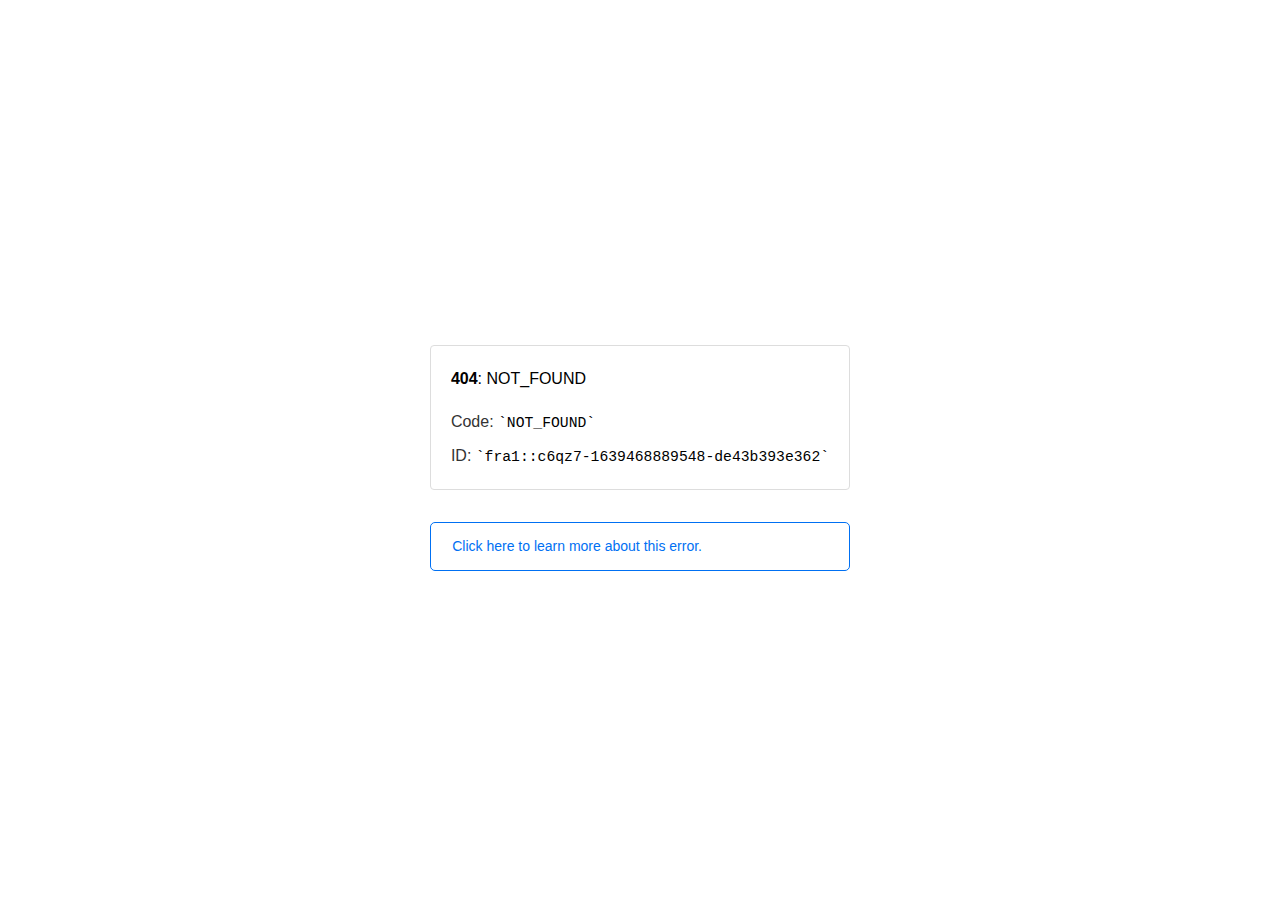
<file: abs.twimg.com/errors/logo46x38.html>
<!doctype html><html lang=en><meta charset=utf-8><meta name=viewport content="width=device-width,initial-scale=1"><meta name=theme-color content=#000><title>404: NOT_FOUND</title><style>html{font-size:62.5%;box-sizing:border-box;height:-webkit-fill-available}*,::after,::before{box-sizing:inherit}body{font-family:sf pro text,sf pro icons,helvetica neue,helvetica,arial,sans-serif;font-size:1.6rem;line-height:1.65;word-break:break-word;font-kerning:auto;font-variant:normal;-webkit-font-smoothing:antialiased;-moz-osx-font-smoothing:grayscale;text-rendering:optimizeLegibility;hyphens:auto;height:100vh;height:-webkit-fill-available;max-height:100vh;max-height:-webkit-fill-available;margin:0}::selection{background:#79ffe1}::-moz-selection{background:#79ffe1}a{cursor:pointer;color:#0070f3;text-decoration:none;transition:all .2s ease;border-bottom:1px solid #0000}a:hover{border-bottom:1px solid #0070f3}ul{padding:0;margin-left:1.5em;list-style-type:none}li{margin-bottom:10px}ul li:before{content:'\02013'}li:before{display:inline-block;color:#ccc;position:absolute;margin-left:-18px;transition:color .2s ease}code{font-family:Menlo,Monaco,Lucida Console,Liberation Mono,DejaVu Sans Mono,Bitstream Vera Sans Mono,Courier New,monospace,serif;font-size:.92em}code:after,code:before{content:'`'}.container{display:flex;justify-content:center;flex-direction:column;min-height:100%}main{max-width:80rem;padding:4rem 6rem;margin:auto}ul{margin-bottom:32px}.error-title{font-size:2rem;padding-left:22px;line-height:1.5;margin-bottom:24px}.error-title-guilty{border-left:2px solid #ed367f}.error-title-innocent{border-left:2px solid #59b89c}main p{color:#333}.devinfo-container{border:1px solid #ddd;border-radius:4px;padding:2rem;display:flex;flex-direction:column;margin-bottom:32px}.error-code{margin:0;font-size:1.6rem;color:#000;margin-bottom:1.6rem}.devinfo-line{color:#333}.devinfo-line code,code,li{color:#000}.devinfo-line:not(:last-child){margin-bottom:8px}.docs-link,.contact-link{font-weight:500}header,footer,footer a{display:flex;justify-content:center;align-items:center}header,footer{min-height:100px;height:100px}header{border-bottom:1px solid #eaeaea}header h1{font-size:1.8rem;margin:0;font-weight:500}header p{font-size:1.3rem;margin:0;font-weight:500}.header-item{display:flex;padding:0 2rem;margin:2rem 0;text-decoration:line-through;color:#999}.header-item.active{color:#ff0080;text-decoration:none}.header-item.first{border-right:1px solid #eaeaea}.header-item-content{display:flex;flex-direction:column}.header-item-icon{margin-right:1rem;margin-top:.6rem}footer{border-top:1px solid #eaeaea}footer a{color:#000}footer a:hover{border-bottom-color:#0000}footer svg{margin-left:.8rem}.note{padding:8pt 16pt;border-radius:5px;border:1px solid #0070f3;font-size:14px;line-height:1.8;color:#0070f3}@media(max-width:500px){.devinfo-container .devinfo-line code{margin-top:.4rem}.devinfo-container .devinfo-line:not(:last-child){margin-bottom:1.6rem}.devinfo-container{margin-bottom:0}header{flex-direction:column;height:auto;min-height:auto;align-items:flex-start}.header-item.first{border-right:none;margin-bottom:0}main{padding:1rem 2rem}body{font-size:1.4rem;line-height:1.55}footer{display:none}.note{margin-top:16px}}</style><div class=container><main><p class=devinfo-container><span class=error-code><strong>404</strong>: NOT_FOUND</span>
<span class=devinfo-line>Code: <code>NOT_FOUND</code></span>
<span class=devinfo-line>ID: <code>fra1::c6qz7-1639468889548-de43b393e362</code></p><a href=https://vercel.link/404><div class=note>Click here to learn more about this error.</div></a></main></div>
</file>
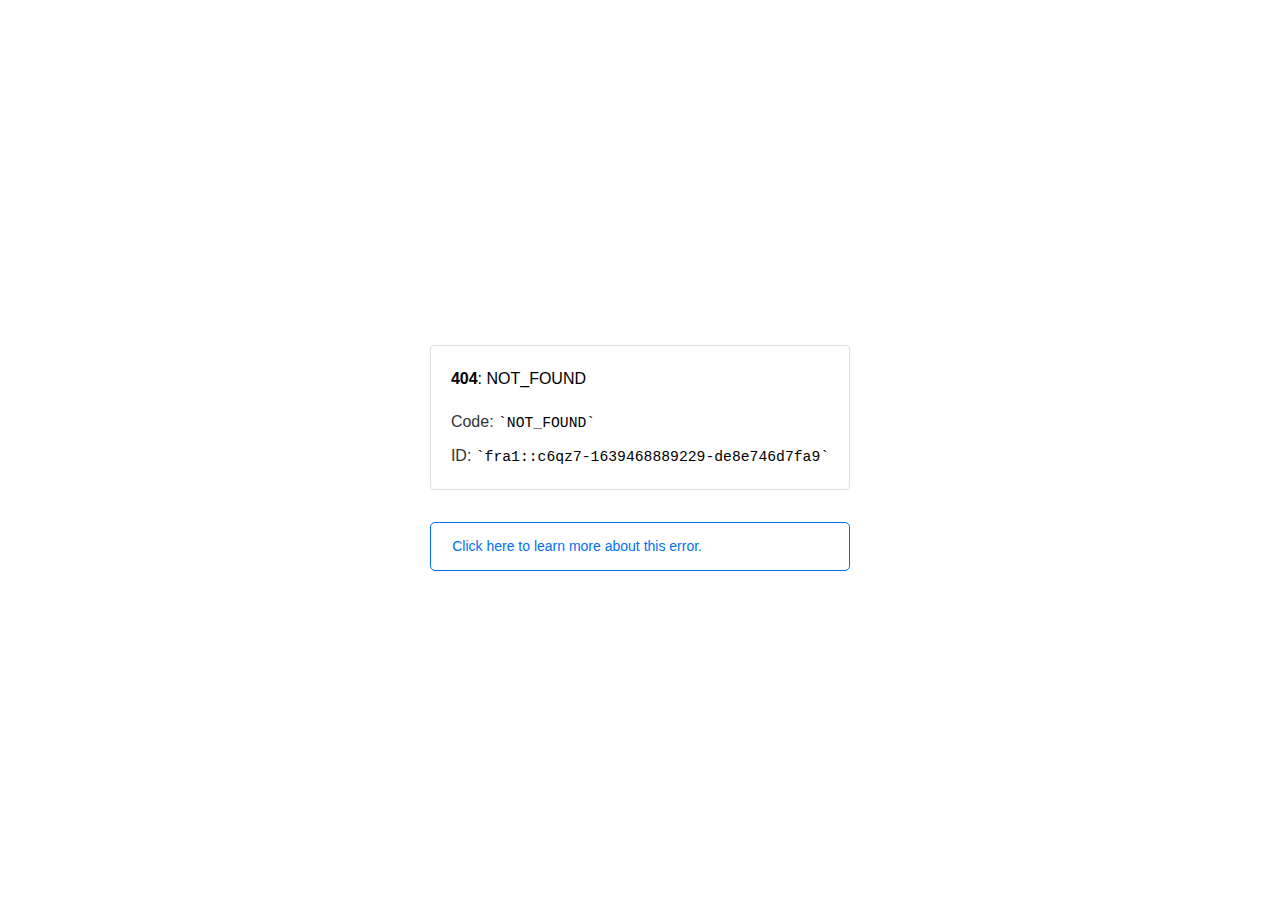
<file: abs.twimg.com/responsive-web/client-web-legacy/icon-ios.b1fc7275.html>
<!doctype html><html lang=en><meta charset=utf-8><meta name=viewport content="width=device-width,initial-scale=1"><meta name=theme-color content=#000><title>404: NOT_FOUND</title><style>html{font-size:62.5%;box-sizing:border-box;height:-webkit-fill-available}*,::after,::before{box-sizing:inherit}body{font-family:sf pro text,sf pro icons,helvetica neue,helvetica,arial,sans-serif;font-size:1.6rem;line-height:1.65;word-break:break-word;font-kerning:auto;font-variant:normal;-webkit-font-smoothing:antialiased;-moz-osx-font-smoothing:grayscale;text-rendering:optimizeLegibility;hyphens:auto;height:100vh;height:-webkit-fill-available;max-height:100vh;max-height:-webkit-fill-available;margin:0}::selection{background:#79ffe1}::-moz-selection{background:#79ffe1}a{cursor:pointer;color:#0070f3;text-decoration:none;transition:all .2s ease;border-bottom:1px solid #0000}a:hover{border-bottom:1px solid #0070f3}ul{padding:0;margin-left:1.5em;list-style-type:none}li{margin-bottom:10px}ul li:before{content:'\02013'}li:before{display:inline-block;color:#ccc;position:absolute;margin-left:-18px;transition:color .2s ease}code{font-family:Menlo,Monaco,Lucida Console,Liberation Mono,DejaVu Sans Mono,Bitstream Vera Sans Mono,Courier New,monospace,serif;font-size:.92em}code:after,code:before{content:'`'}.container{display:flex;justify-content:center;flex-direction:column;min-height:100%}main{max-width:80rem;padding:4rem 6rem;margin:auto}ul{margin-bottom:32px}.error-title{font-size:2rem;padding-left:22px;line-height:1.5;margin-bottom:24px}.error-title-guilty{border-left:2px solid #ed367f}.error-title-innocent{border-left:2px solid #59b89c}main p{color:#333}.devinfo-container{border:1px solid #ddd;border-radius:4px;padding:2rem;display:flex;flex-direction:column;margin-bottom:32px}.error-code{margin:0;font-size:1.6rem;color:#000;margin-bottom:1.6rem}.devinfo-line{color:#333}.devinfo-line code,code,li{color:#000}.devinfo-line:not(:last-child){margin-bottom:8px}.docs-link,.contact-link{font-weight:500}header,footer,footer a{display:flex;justify-content:center;align-items:center}header,footer{min-height:100px;height:100px}header{border-bottom:1px solid #eaeaea}header h1{font-size:1.8rem;margin:0;font-weight:500}header p{font-size:1.3rem;margin:0;font-weight:500}.header-item{display:flex;padding:0 2rem;margin:2rem 0;text-decoration:line-through;color:#999}.header-item.active{color:#ff0080;text-decoration:none}.header-item.first{border-right:1px solid #eaeaea}.header-item-content{display:flex;flex-direction:column}.header-item-icon{margin-right:1rem;margin-top:.6rem}footer{border-top:1px solid #eaeaea}footer a{color:#000}footer a:hover{border-bottom-color:#0000}footer svg{margin-left:.8rem}.note{padding:8pt 16pt;border-radius:5px;border:1px solid #0070f3;font-size:14px;line-height:1.8;color:#0070f3}@media(max-width:500px){.devinfo-container .devinfo-line code{margin-top:.4rem}.devinfo-container .devinfo-line:not(:last-child){margin-bottom:1.6rem}.devinfo-container{margin-bottom:0}header{flex-direction:column;height:auto;min-height:auto;align-items:flex-start}.header-item.first{border-right:none;margin-bottom:0}main{padding:1rem 2rem}body{font-size:1.4rem;line-height:1.55}footer{display:none}.note{margin-top:16px}}</style><div class=container><main><p class=devinfo-container><span class=error-code><strong>404</strong>: NOT_FOUND</span>
<span class=devinfo-line>Code: <code>NOT_FOUND</code></span>
<span class=devinfo-line>ID: <code>fra1::c6qz7-1639468889229-de8e746d7fa9</code></p><a href=https://vercel.link/404><div class=note>Click here to learn more about this error.</div></a></main></div>
</file>
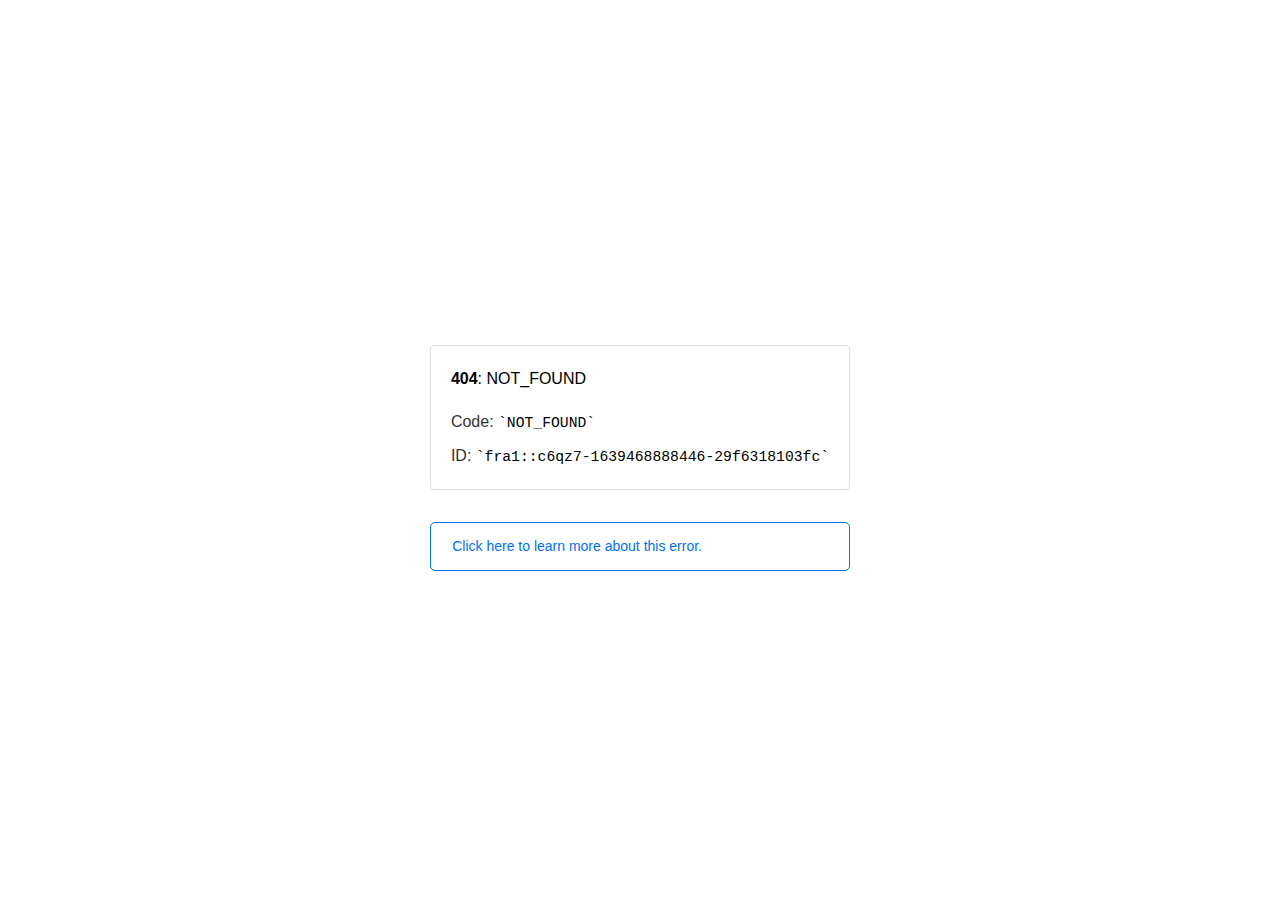
<file: abs.twimg.com/responsive-web/client-web-legacy/main.eb426635.html>
<!doctype html><html lang=en><meta charset=utf-8><meta name=viewport content="width=device-width,initial-scale=1"><meta name=theme-color content=#000><title>404: NOT_FOUND</title><style>html{font-size:62.5%;box-sizing:border-box;height:-webkit-fill-available}*,::after,::before{box-sizing:inherit}body{font-family:sf pro text,sf pro icons,helvetica neue,helvetica,arial,sans-serif;font-size:1.6rem;line-height:1.65;word-break:break-word;font-kerning:auto;font-variant:normal;-webkit-font-smoothing:antialiased;-moz-osx-font-smoothing:grayscale;text-rendering:optimizeLegibility;hyphens:auto;height:100vh;height:-webkit-fill-available;max-height:100vh;max-height:-webkit-fill-available;margin:0}::selection{background:#79ffe1}::-moz-selection{background:#79ffe1}a{cursor:pointer;color:#0070f3;text-decoration:none;transition:all .2s ease;border-bottom:1px solid #0000}a:hover{border-bottom:1px solid #0070f3}ul{padding:0;margin-left:1.5em;list-style-type:none}li{margin-bottom:10px}ul li:before{content:'\02013'}li:before{display:inline-block;color:#ccc;position:absolute;margin-left:-18px;transition:color .2s ease}code{font-family:Menlo,Monaco,Lucida Console,Liberation Mono,DejaVu Sans Mono,Bitstream Vera Sans Mono,Courier New,monospace,serif;font-size:.92em}code:after,code:before{content:'`'}.container{display:flex;justify-content:center;flex-direction:column;min-height:100%}main{max-width:80rem;padding:4rem 6rem;margin:auto}ul{margin-bottom:32px}.error-title{font-size:2rem;padding-left:22px;line-height:1.5;margin-bottom:24px}.error-title-guilty{border-left:2px solid #ed367f}.error-title-innocent{border-left:2px solid #59b89c}main p{color:#333}.devinfo-container{border:1px solid #ddd;border-radius:4px;padding:2rem;display:flex;flex-direction:column;margin-bottom:32px}.error-code{margin:0;font-size:1.6rem;color:#000;margin-bottom:1.6rem}.devinfo-line{color:#333}.devinfo-line code,code,li{color:#000}.devinfo-line:not(:last-child){margin-bottom:8px}.docs-link,.contact-link{font-weight:500}header,footer,footer a{display:flex;justify-content:center;align-items:center}header,footer{min-height:100px;height:100px}header{border-bottom:1px solid #eaeaea}header h1{font-size:1.8rem;margin:0;font-weight:500}header p{font-size:1.3rem;margin:0;font-weight:500}.header-item{display:flex;padding:0 2rem;margin:2rem 0;text-decoration:line-through;color:#999}.header-item.active{color:#ff0080;text-decoration:none}.header-item.first{border-right:1px solid #eaeaea}.header-item-content{display:flex;flex-direction:column}.header-item-icon{margin-right:1rem;margin-top:.6rem}footer{border-top:1px solid #eaeaea}footer a{color:#000}footer a:hover{border-bottom-color:#0000}footer svg{margin-left:.8rem}.note{padding:8pt 16pt;border-radius:5px;border:1px solid #0070f3;font-size:14px;line-height:1.8;color:#0070f3}@media(max-width:500px){.devinfo-container .devinfo-line code{margin-top:.4rem}.devinfo-container .devinfo-line:not(:last-child){margin-bottom:1.6rem}.devinfo-container{margin-bottom:0}header{flex-direction:column;height:auto;min-height:auto;align-items:flex-start}.header-item.first{border-right:none;margin-bottom:0}main{padding:1rem 2rem}body{font-size:1.4rem;line-height:1.55}footer{display:none}.note{margin-top:16px}}</style><div class=container><main><p class=devinfo-container><span class=error-code><strong>404</strong>: NOT_FOUND</span>
<span class=devinfo-line>Code: <code>NOT_FOUND</code></span>
<span class=devinfo-line>ID: <code>fra1::c6qz7-1639468888446-29f6318103fc</code></p><a href=https://vercel.link/404><div class=note>Click here to learn more about this error.</div></a></main></div>
</file>
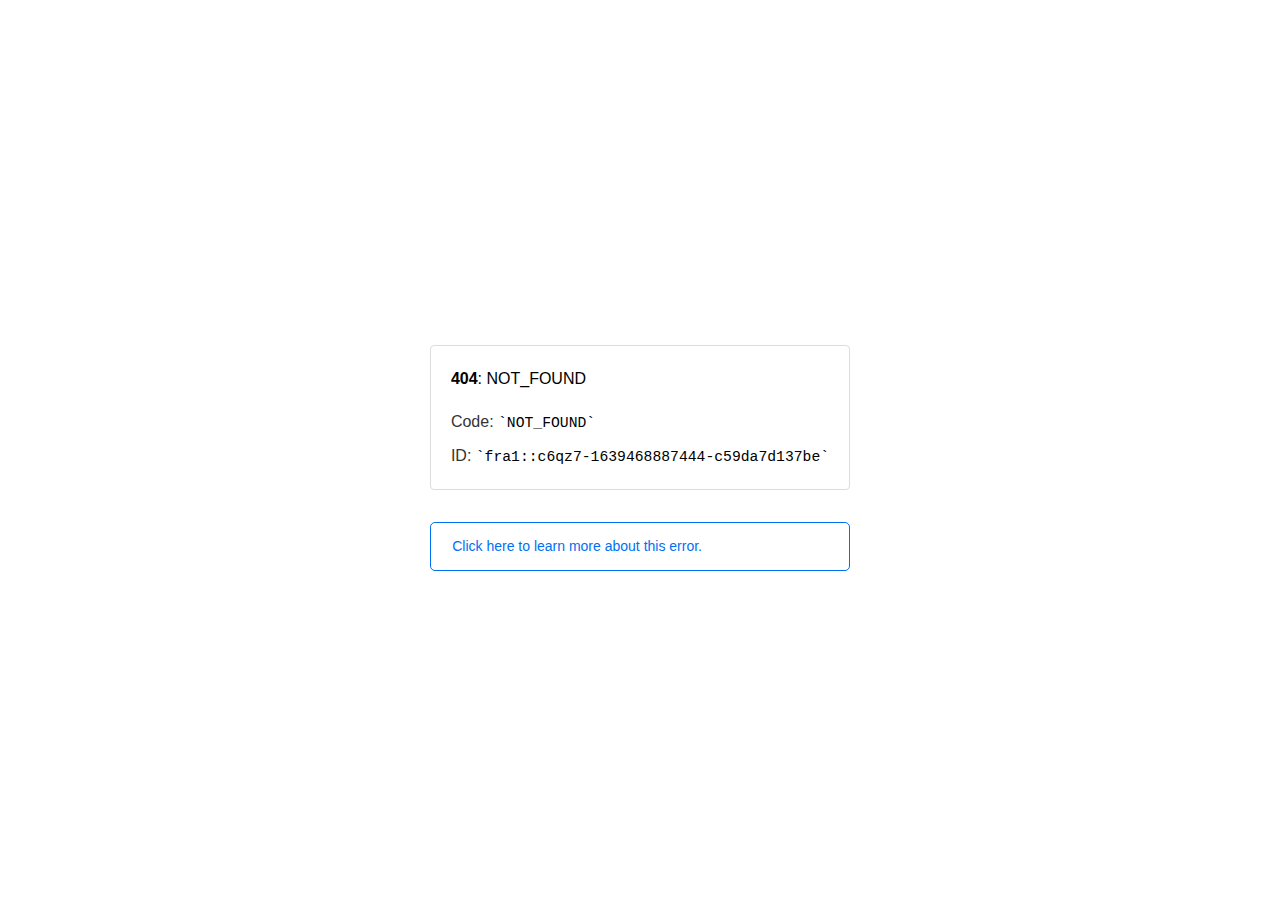
<file: abs.twimg.com/responsive-web/client-web-legacy/polyfills.3f6f7645.html>
<!doctype html><html lang=en><meta charset=utf-8><meta name=viewport content="width=device-width,initial-scale=1"><meta name=theme-color content=#000><title>404: NOT_FOUND</title><style>html{font-size:62.5%;box-sizing:border-box;height:-webkit-fill-available}*,::after,::before{box-sizing:inherit}body{font-family:sf pro text,sf pro icons,helvetica neue,helvetica,arial,sans-serif;font-size:1.6rem;line-height:1.65;word-break:break-word;font-kerning:auto;font-variant:normal;-webkit-font-smoothing:antialiased;-moz-osx-font-smoothing:grayscale;text-rendering:optimizeLegibility;hyphens:auto;height:100vh;height:-webkit-fill-available;max-height:100vh;max-height:-webkit-fill-available;margin:0}::selection{background:#79ffe1}::-moz-selection{background:#79ffe1}a{cursor:pointer;color:#0070f3;text-decoration:none;transition:all .2s ease;border-bottom:1px solid #0000}a:hover{border-bottom:1px solid #0070f3}ul{padding:0;margin-left:1.5em;list-style-type:none}li{margin-bottom:10px}ul li:before{content:'\02013'}li:before{display:inline-block;color:#ccc;position:absolute;margin-left:-18px;transition:color .2s ease}code{font-family:Menlo,Monaco,Lucida Console,Liberation Mono,DejaVu Sans Mono,Bitstream Vera Sans Mono,Courier New,monospace,serif;font-size:.92em}code:after,code:before{content:'`'}.container{display:flex;justify-content:center;flex-direction:column;min-height:100%}main{max-width:80rem;padding:4rem 6rem;margin:auto}ul{margin-bottom:32px}.error-title{font-size:2rem;padding-left:22px;line-height:1.5;margin-bottom:24px}.error-title-guilty{border-left:2px solid #ed367f}.error-title-innocent{border-left:2px solid #59b89c}main p{color:#333}.devinfo-container{border:1px solid #ddd;border-radius:4px;padding:2rem;display:flex;flex-direction:column;margin-bottom:32px}.error-code{margin:0;font-size:1.6rem;color:#000;margin-bottom:1.6rem}.devinfo-line{color:#333}.devinfo-line code,code,li{color:#000}.devinfo-line:not(:last-child){margin-bottom:8px}.docs-link,.contact-link{font-weight:500}header,footer,footer a{display:flex;justify-content:center;align-items:center}header,footer{min-height:100px;height:100px}header{border-bottom:1px solid #eaeaea}header h1{font-size:1.8rem;margin:0;font-weight:500}header p{font-size:1.3rem;margin:0;font-weight:500}.header-item{display:flex;padding:0 2rem;margin:2rem 0;text-decoration:line-through;color:#999}.header-item.active{color:#ff0080;text-decoration:none}.header-item.first{border-right:1px solid #eaeaea}.header-item-content{display:flex;flex-direction:column}.header-item-icon{margin-right:1rem;margin-top:.6rem}footer{border-top:1px solid #eaeaea}footer a{color:#000}footer a:hover{border-bottom-color:#0000}footer svg{margin-left:.8rem}.note{padding:8pt 16pt;border-radius:5px;border:1px solid #0070f3;font-size:14px;line-height:1.8;color:#0070f3}@media(max-width:500px){.devinfo-container .devinfo-line code{margin-top:.4rem}.devinfo-container .devinfo-line:not(:last-child){margin-bottom:1.6rem}.devinfo-container{margin-bottom:0}header{flex-direction:column;height:auto;min-height:auto;align-items:flex-start}.header-item.first{border-right:none;margin-bottom:0}main{padding:1rem 2rem}body{font-size:1.4rem;line-height:1.55}footer{display:none}.note{margin-top:16px}}</style><div class=container><main><p class=devinfo-container><span class=error-code><strong>404</strong>: NOT_FOUND</span>
<span class=devinfo-line>Code: <code>NOT_FOUND</code></span>
<span class=devinfo-line>ID: <code>fra1::c6qz7-1639468887444-c59da7d137be</code></p><a href=https://vercel.link/404><div class=note>Click here to learn more about this error.</div></a></main></div>
</file>
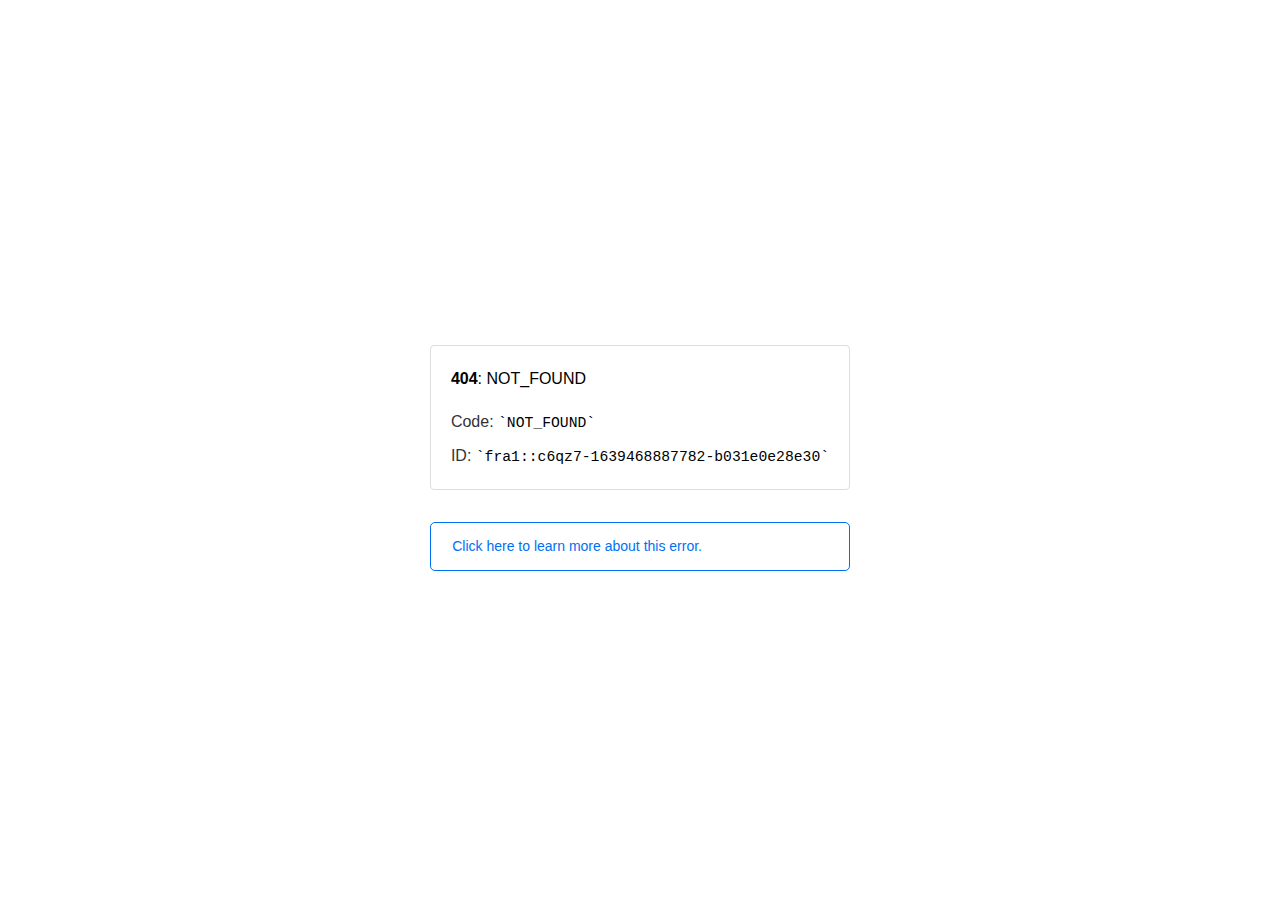
<file: abs.twimg.com/responsive-web/client-web-legacy/vendors_main.45d1eee5.html>
<!doctype html><html lang=en><meta charset=utf-8><meta name=viewport content="width=device-width,initial-scale=1"><meta name=theme-color content=#000><title>404: NOT_FOUND</title><style>html{font-size:62.5%;box-sizing:border-box;height:-webkit-fill-available}*,::after,::before{box-sizing:inherit}body{font-family:sf pro text,sf pro icons,helvetica neue,helvetica,arial,sans-serif;font-size:1.6rem;line-height:1.65;word-break:break-word;font-kerning:auto;font-variant:normal;-webkit-font-smoothing:antialiased;-moz-osx-font-smoothing:grayscale;text-rendering:optimizeLegibility;hyphens:auto;height:100vh;height:-webkit-fill-available;max-height:100vh;max-height:-webkit-fill-available;margin:0}::selection{background:#79ffe1}::-moz-selection{background:#79ffe1}a{cursor:pointer;color:#0070f3;text-decoration:none;transition:all .2s ease;border-bottom:1px solid #0000}a:hover{border-bottom:1px solid #0070f3}ul{padding:0;margin-left:1.5em;list-style-type:none}li{margin-bottom:10px}ul li:before{content:'\02013'}li:before{display:inline-block;color:#ccc;position:absolute;margin-left:-18px;transition:color .2s ease}code{font-family:Menlo,Monaco,Lucida Console,Liberation Mono,DejaVu Sans Mono,Bitstream Vera Sans Mono,Courier New,monospace,serif;font-size:.92em}code:after,code:before{content:'`'}.container{display:flex;justify-content:center;flex-direction:column;min-height:100%}main{max-width:80rem;padding:4rem 6rem;margin:auto}ul{margin-bottom:32px}.error-title{font-size:2rem;padding-left:22px;line-height:1.5;margin-bottom:24px}.error-title-guilty{border-left:2px solid #ed367f}.error-title-innocent{border-left:2px solid #59b89c}main p{color:#333}.devinfo-container{border:1px solid #ddd;border-radius:4px;padding:2rem;display:flex;flex-direction:column;margin-bottom:32px}.error-code{margin:0;font-size:1.6rem;color:#000;margin-bottom:1.6rem}.devinfo-line{color:#333}.devinfo-line code,code,li{color:#000}.devinfo-line:not(:last-child){margin-bottom:8px}.docs-link,.contact-link{font-weight:500}header,footer,footer a{display:flex;justify-content:center;align-items:center}header,footer{min-height:100px;height:100px}header{border-bottom:1px solid #eaeaea}header h1{font-size:1.8rem;margin:0;font-weight:500}header p{font-size:1.3rem;margin:0;font-weight:500}.header-item{display:flex;padding:0 2rem;margin:2rem 0;text-decoration:line-through;color:#999}.header-item.active{color:#ff0080;text-decoration:none}.header-item.first{border-right:1px solid #eaeaea}.header-item-content{display:flex;flex-direction:column}.header-item-icon{margin-right:1rem;margin-top:.6rem}footer{border-top:1px solid #eaeaea}footer a{color:#000}footer a:hover{border-bottom-color:#0000}footer svg{margin-left:.8rem}.note{padding:8pt 16pt;border-radius:5px;border:1px solid #0070f3;font-size:14px;line-height:1.8;color:#0070f3}@media(max-width:500px){.devinfo-container .devinfo-line code{margin-top:.4rem}.devinfo-container .devinfo-line:not(:last-child){margin-bottom:1.6rem}.devinfo-container{margin-bottom:0}header{flex-direction:column;height:auto;min-height:auto;align-items:flex-start}.header-item.first{border-right:none;margin-bottom:0}main{padding:1rem 2rem}body{font-size:1.4rem;line-height:1.55}footer{display:none}.note{margin-top:16px}}</style><div class=container><main><p class=devinfo-container><span class=error-code><strong>404</strong>: NOT_FOUND</span>
<span class=devinfo-line>Code: <code>NOT_FOUND</code></span>
<span class=devinfo-line>ID: <code>fra1::c6qz7-1639468887782-b031e0e28e30</code></p><a href=https://vercel.link/404><div class=note>Click here to learn more about this error.</div></a></main></div>
</file>
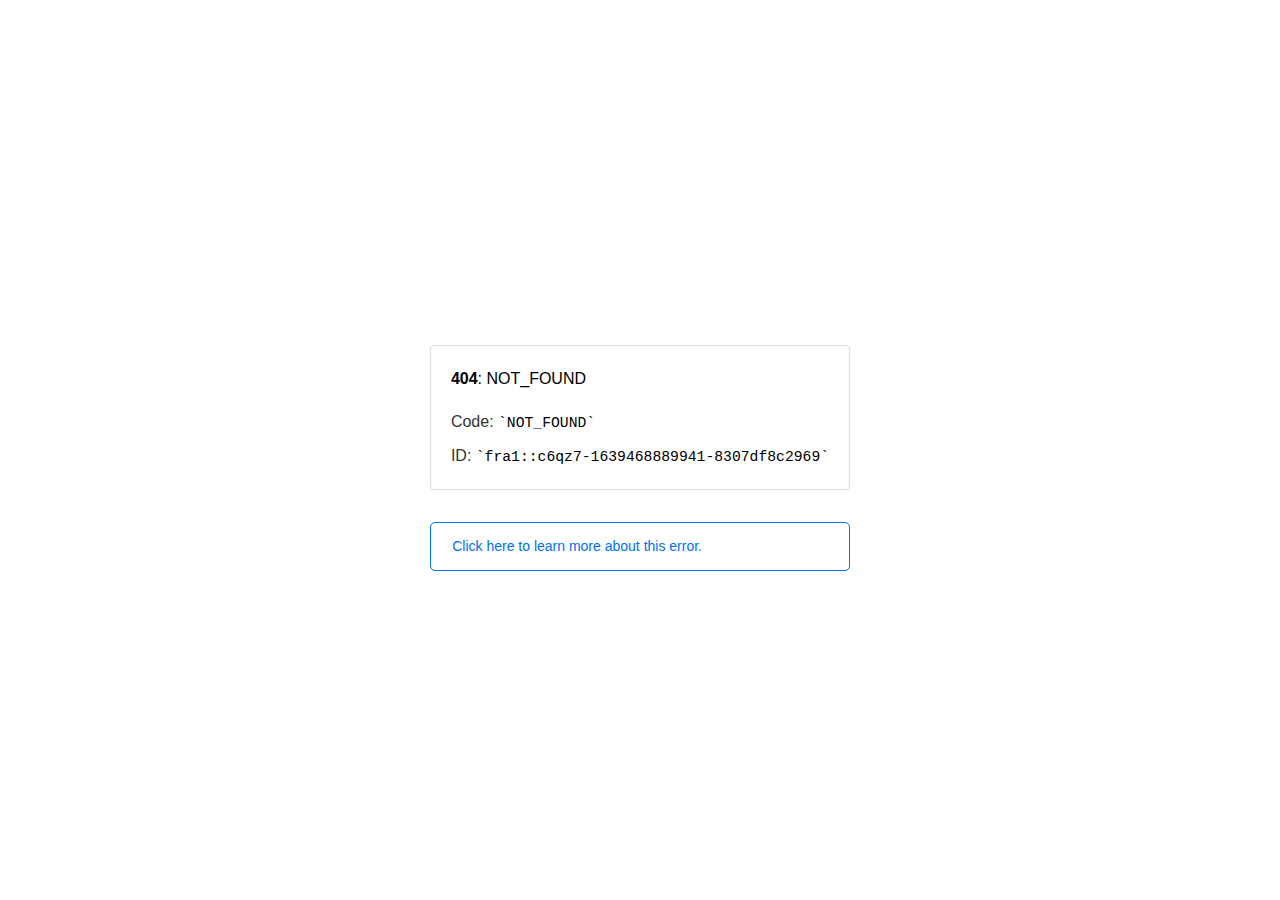
<file: cdn.discordapp.com/splashes/905298246941950072/23be5e55e516f0223cb2e4ba186160b151685168.html>
<!doctype html><html lang=en><meta charset=utf-8><meta name=viewport content="width=device-width,initial-scale=1"><meta name=theme-color content=#000><title>404: NOT_FOUND</title><style>html{font-size:62.5%;box-sizing:border-box;height:-webkit-fill-available}*,::after,::before{box-sizing:inherit}body{font-family:sf pro text,sf pro icons,helvetica neue,helvetica,arial,sans-serif;font-size:1.6rem;line-height:1.65;word-break:break-word;font-kerning:auto;font-variant:normal;-webkit-font-smoothing:antialiased;-moz-osx-font-smoothing:grayscale;text-rendering:optimizeLegibility;hyphens:auto;height:100vh;height:-webkit-fill-available;max-height:100vh;max-height:-webkit-fill-available;margin:0}::selection{background:#79ffe1}::-moz-selection{background:#79ffe1}a{cursor:pointer;color:#0070f3;text-decoration:none;transition:all .2s ease;border-bottom:1px solid #0000}a:hover{border-bottom:1px solid #0070f3}ul{padding:0;margin-left:1.5em;list-style-type:none}li{margin-bottom:10px}ul li:before{content:'\02013'}li:before{display:inline-block;color:#ccc;position:absolute;margin-left:-18px;transition:color .2s ease}code{font-family:Menlo,Monaco,Lucida Console,Liberation Mono,DejaVu Sans Mono,Bitstream Vera Sans Mono,Courier New,monospace,serif;font-size:.92em}code:after,code:before{content:'`'}.container{display:flex;justify-content:center;flex-direction:column;min-height:100%}main{max-width:80rem;padding:4rem 6rem;margin:auto}ul{margin-bottom:32px}.error-title{font-size:2rem;padding-left:22px;line-height:1.5;margin-bottom:24px}.error-title-guilty{border-left:2px solid #ed367f}.error-title-innocent{border-left:2px solid #59b89c}main p{color:#333}.devinfo-container{border:1px solid #ddd;border-radius:4px;padding:2rem;display:flex;flex-direction:column;margin-bottom:32px}.error-code{margin:0;font-size:1.6rem;color:#000;margin-bottom:1.6rem}.devinfo-line{color:#333}.devinfo-line code,code,li{color:#000}.devinfo-line:not(:last-child){margin-bottom:8px}.docs-link,.contact-link{font-weight:500}header,footer,footer a{display:flex;justify-content:center;align-items:center}header,footer{min-height:100px;height:100px}header{border-bottom:1px solid #eaeaea}header h1{font-size:1.8rem;margin:0;font-weight:500}header p{font-size:1.3rem;margin:0;font-weight:500}.header-item{display:flex;padding:0 2rem;margin:2rem 0;text-decoration:line-through;color:#999}.header-item.active{color:#ff0080;text-decoration:none}.header-item.first{border-right:1px solid #eaeaea}.header-item-content{display:flex;flex-direction:column}.header-item-icon{margin-right:1rem;margin-top:.6rem}footer{border-top:1px solid #eaeaea}footer a{color:#000}footer a:hover{border-bottom-color:#0000}footer svg{margin-left:.8rem}.note{padding:8pt 16pt;border-radius:5px;border:1px solid #0070f3;font-size:14px;line-height:1.8;color:#0070f3}@media(max-width:500px){.devinfo-container .devinfo-line code{margin-top:.4rem}.devinfo-container .devinfo-line:not(:last-child){margin-bottom:1.6rem}.devinfo-container{margin-bottom:0}header{flex-direction:column;height:auto;min-height:auto;align-items:flex-start}.header-item.first{border-right:none;margin-bottom:0}main{padding:1rem 2rem}body{font-size:1.4rem;line-height:1.55}footer{display:none}.note{margin-top:16px}}</style><div class=container><main><p class=devinfo-container><span class=error-code><strong>404</strong>: NOT_FOUND</span>
<span class=devinfo-line>Code: <code>NOT_FOUND</code></span>
<span class=devinfo-line>ID: <code>fra1::c6qz7-1639468889941-8307df8c2969</code></p><a href=https://vercel.link/404><div class=note>Click here to learn more about this error.</div></a></main></div>
</file>
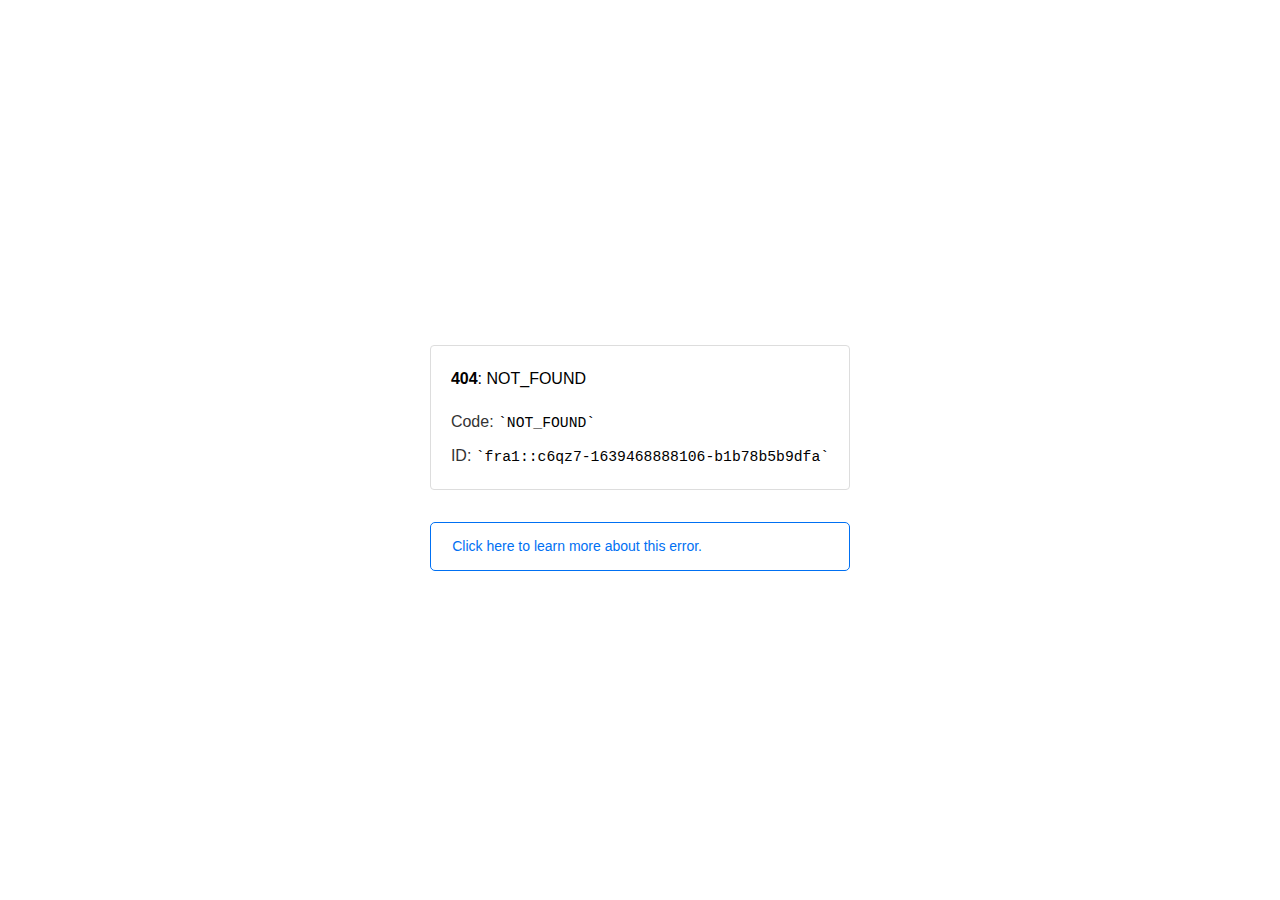
<file: abs.twimg.com/responsive-web/client-web-legacy/i18n/en.b9ae1165.html>
<!doctype html><html lang=en><meta charset=utf-8><meta name=viewport content="width=device-width,initial-scale=1"><meta name=theme-color content=#000><title>404: NOT_FOUND</title><style>html{font-size:62.5%;box-sizing:border-box;height:-webkit-fill-available}*,::after,::before{box-sizing:inherit}body{font-family:sf pro text,sf pro icons,helvetica neue,helvetica,arial,sans-serif;font-size:1.6rem;line-height:1.65;word-break:break-word;font-kerning:auto;font-variant:normal;-webkit-font-smoothing:antialiased;-moz-osx-font-smoothing:grayscale;text-rendering:optimizeLegibility;hyphens:auto;height:100vh;height:-webkit-fill-available;max-height:100vh;max-height:-webkit-fill-available;margin:0}::selection{background:#79ffe1}::-moz-selection{background:#79ffe1}a{cursor:pointer;color:#0070f3;text-decoration:none;transition:all .2s ease;border-bottom:1px solid #0000}a:hover{border-bottom:1px solid #0070f3}ul{padding:0;margin-left:1.5em;list-style-type:none}li{margin-bottom:10px}ul li:before{content:'\02013'}li:before{display:inline-block;color:#ccc;position:absolute;margin-left:-18px;transition:color .2s ease}code{font-family:Menlo,Monaco,Lucida Console,Liberation Mono,DejaVu Sans Mono,Bitstream Vera Sans Mono,Courier New,monospace,serif;font-size:.92em}code:after,code:before{content:'`'}.container{display:flex;justify-content:center;flex-direction:column;min-height:100%}main{max-width:80rem;padding:4rem 6rem;margin:auto}ul{margin-bottom:32px}.error-title{font-size:2rem;padding-left:22px;line-height:1.5;margin-bottom:24px}.error-title-guilty{border-left:2px solid #ed367f}.error-title-innocent{border-left:2px solid #59b89c}main p{color:#333}.devinfo-container{border:1px solid #ddd;border-radius:4px;padding:2rem;display:flex;flex-direction:column;margin-bottom:32px}.error-code{margin:0;font-size:1.6rem;color:#000;margin-bottom:1.6rem}.devinfo-line{color:#333}.devinfo-line code,code,li{color:#000}.devinfo-line:not(:last-child){margin-bottom:8px}.docs-link,.contact-link{font-weight:500}header,footer,footer a{display:flex;justify-content:center;align-items:center}header,footer{min-height:100px;height:100px}header{border-bottom:1px solid #eaeaea}header h1{font-size:1.8rem;margin:0;font-weight:500}header p{font-size:1.3rem;margin:0;font-weight:500}.header-item{display:flex;padding:0 2rem;margin:2rem 0;text-decoration:line-through;color:#999}.header-item.active{color:#ff0080;text-decoration:none}.header-item.first{border-right:1px solid #eaeaea}.header-item-content{display:flex;flex-direction:column}.header-item-icon{margin-right:1rem;margin-top:.6rem}footer{border-top:1px solid #eaeaea}footer a{color:#000}footer a:hover{border-bottom-color:#0000}footer svg{margin-left:.8rem}.note{padding:8pt 16pt;border-radius:5px;border:1px solid #0070f3;font-size:14px;line-height:1.8;color:#0070f3}@media(max-width:500px){.devinfo-container .devinfo-line code{margin-top:.4rem}.devinfo-container .devinfo-line:not(:last-child){margin-bottom:1.6rem}.devinfo-container{margin-bottom:0}header{flex-direction:column;height:auto;min-height:auto;align-items:flex-start}.header-item.first{border-right:none;margin-bottom:0}main{padding:1rem 2rem}body{font-size:1.4rem;line-height:1.55}footer{display:none}.note{margin-top:16px}}</style><div class=container><main><p class=devinfo-container><span class=error-code><strong>404</strong>: NOT_FOUND</span>
<span class=devinfo-line>Code: <code>NOT_FOUND</code></span>
<span class=devinfo-line>ID: <code>fra1::c6qz7-1639468888106-b1b78b5b9dfa</code></p><a href=https://vercel.link/404><div class=note>Click here to learn more about this error.</div></a></main></div>
</file>
